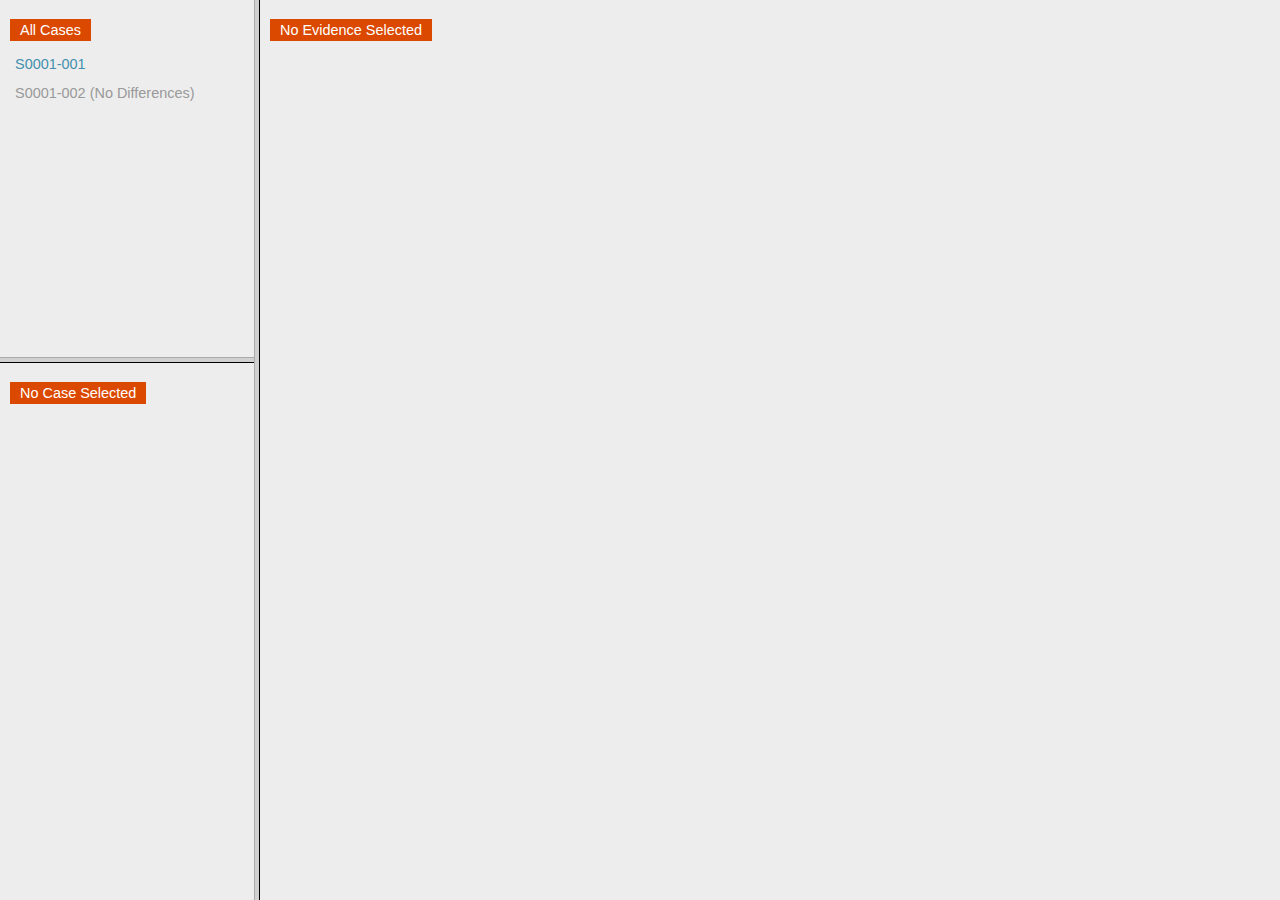
<file: mockup/index.html>
<!DOCTYPE HTML PUBLIC "-//W3C//DTD HTML 4.01 Transitional//EN" "http://www.w3.org/TR/html4/loose.dtd">

<html>
<head>
<title>SWAT Result Diff Tool</title>
</head>
<frameset cols="20%,80%" title="">
	<frameset rows="40%,60%" title="">
		<frame src="cases.html" name="casesFrame" title="All cases">
		<frame src="noevidences.html" name="evidencesFrame" title="All exported evidences of the selected case">
	</frameset>
	<frame src="nodifferences.html" name="diffFrame" title="Difference of the selected evidence" scrolling="yes">
	<noframes>
	<h2> Frame Alert</h2>
	<P> This document is designed to be viewed using the frames feature. If you see this message, you are using a non-frame-capable web client. <br>
	</P>
	</noframes>
</frameset>
</html>
</file>
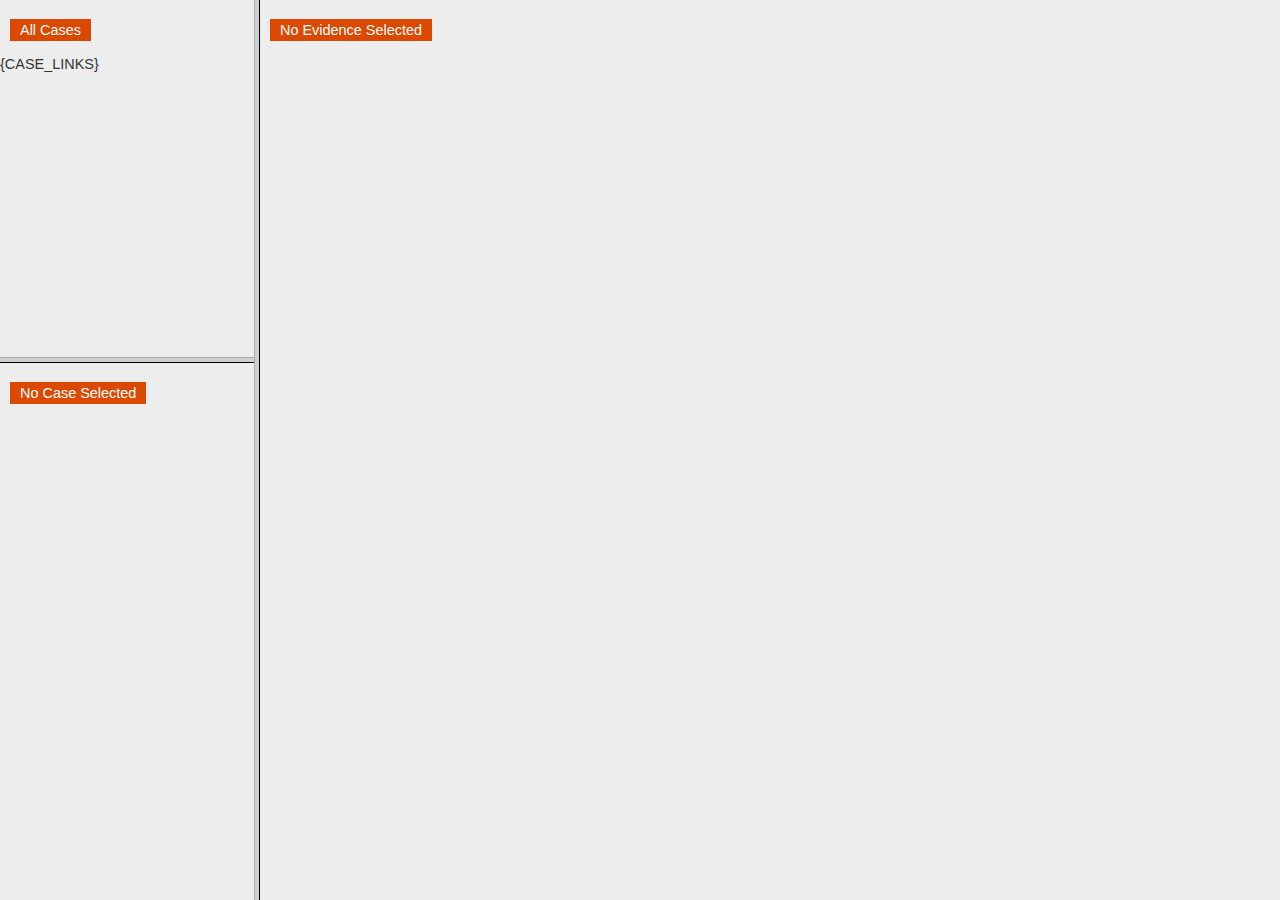
<file: release/template/index.html>
<!DOCTYPE HTML PUBLIC "-//W3C//DTD HTML 4.01 Transitional//EN" "http://www.w3.org/TR/html4/loose.dtd">

<html>
<head>
<title>SWAT HTML Diff Tool</title>
</head>
<frameset cols="20%,80%" title="">
	<frameset rows="40%,60%" title="">
		<frame src="cases.html" name="casesFrame" title="All cases">
		<frame src="noevidences.html" name="evidencesFrame" title="All exported evidences of the selected case">
	</frameset>
	<frame src="nodifferences.html" name="diffFrame" title="Difference of the selected evidence" scrolling="yes">
	<noframes>
	<h2> Frame Alert</h2>
	<P> This document is designed to be viewed using the frames feature. If you see this message, you are using a non-frame-capable web client. <br>
	</P>
	</noframes>
</frameset>
</html>
</file>
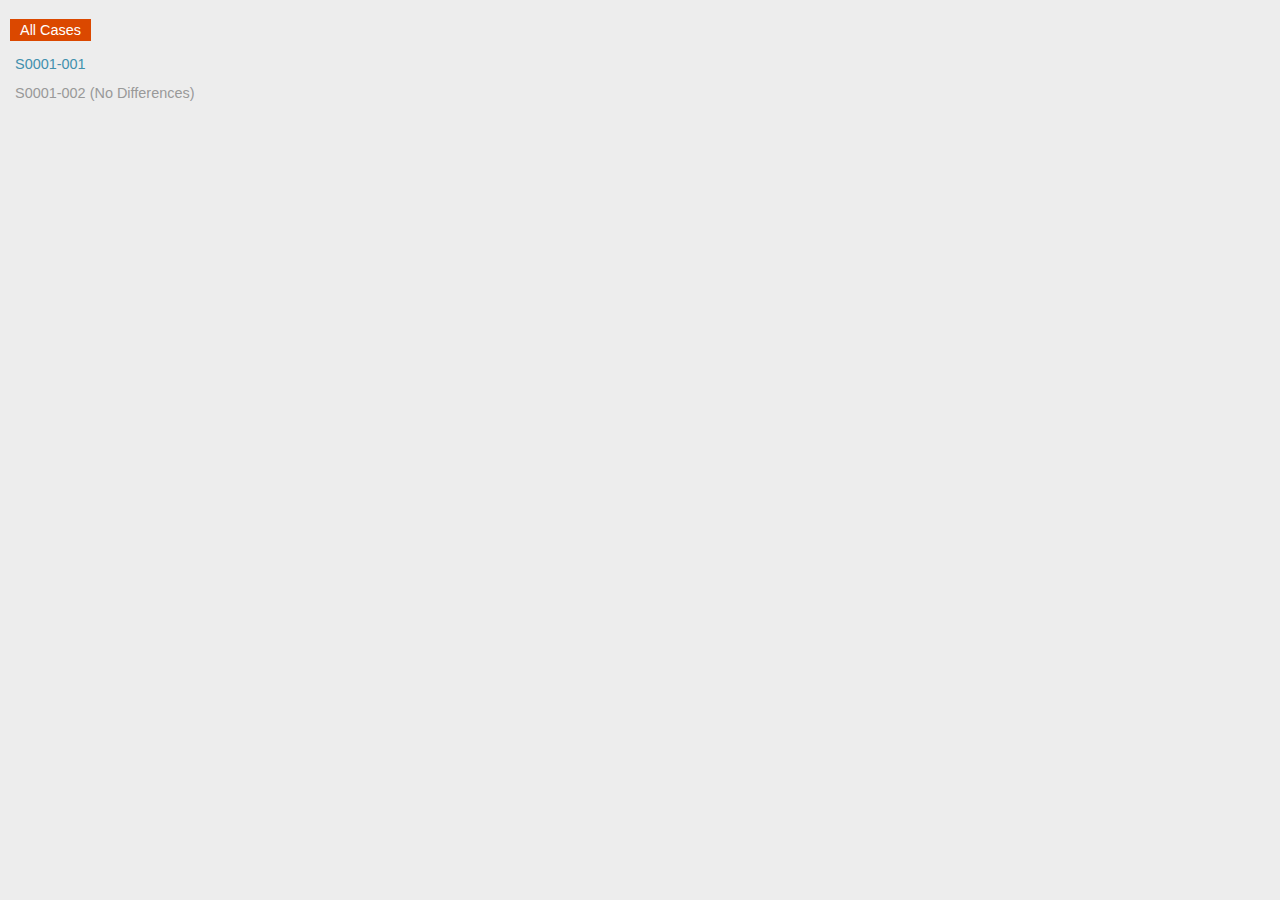
<file: mockup/cases.html>
<!DOCTYPE HTML PUBLIC "-//W3C//DTD HTML 4.01 Transitional//EN" "http://www.w3.org/TR/html4/loose.dtd">

<html>
<head>
<title>Cases</title>
<link rel="stylesheet" type="text/css" href="stylesheet.css" title="Style">
</head>

<body class="left">
<div class="indexContainer">
	<h2 title="All Cases">All Cases</h2>
	<ul>
		<li><a href="S0001-001/evidences.html" target="evidencesFrame">S0001-001</a></li>
		<li><a href="S0001-002/evidences.html" class="muted" target="evidencesFrame">S0001-002 (No Differences)</a></li>
	</ul>
</div>
</body>
</html>
</file>
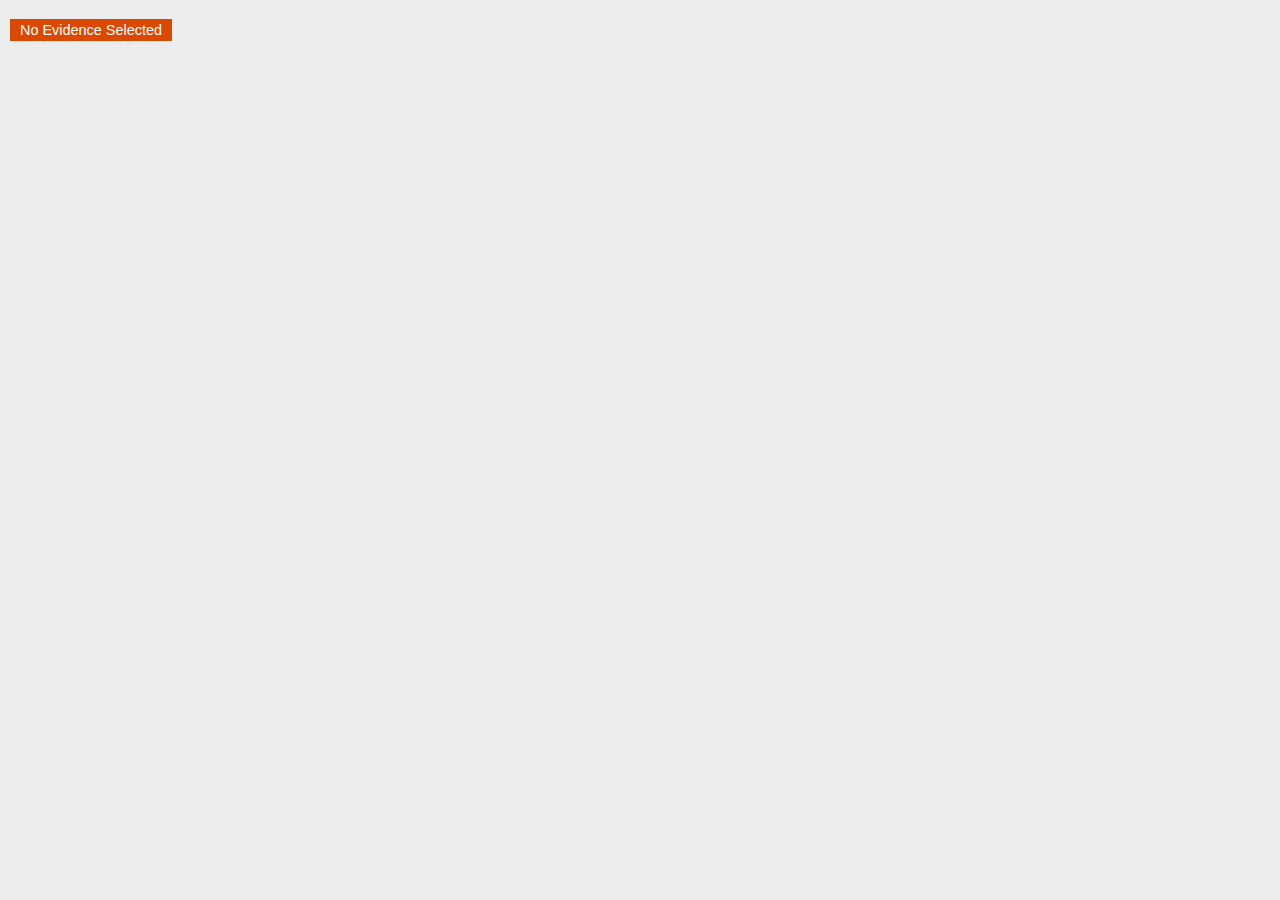
<file: mockup/nodifferences.html>
<!DOCTYPE HTML PUBLIC "-//W3C//DTD HTML 4.01 Transitional//EN" "http://www.w3.org/TR/html4/loose.dtd">

<html>
<head>
<title>Differences</title>
<link rel="stylesheet" type="text/css" href="stylesheet.css" title="Style">
</head>

<body class="left">
<div class="indexContainer">
	<h2 title="Differences">No Evidence Selected</h2>
</div>
</body>
</html>
</file>
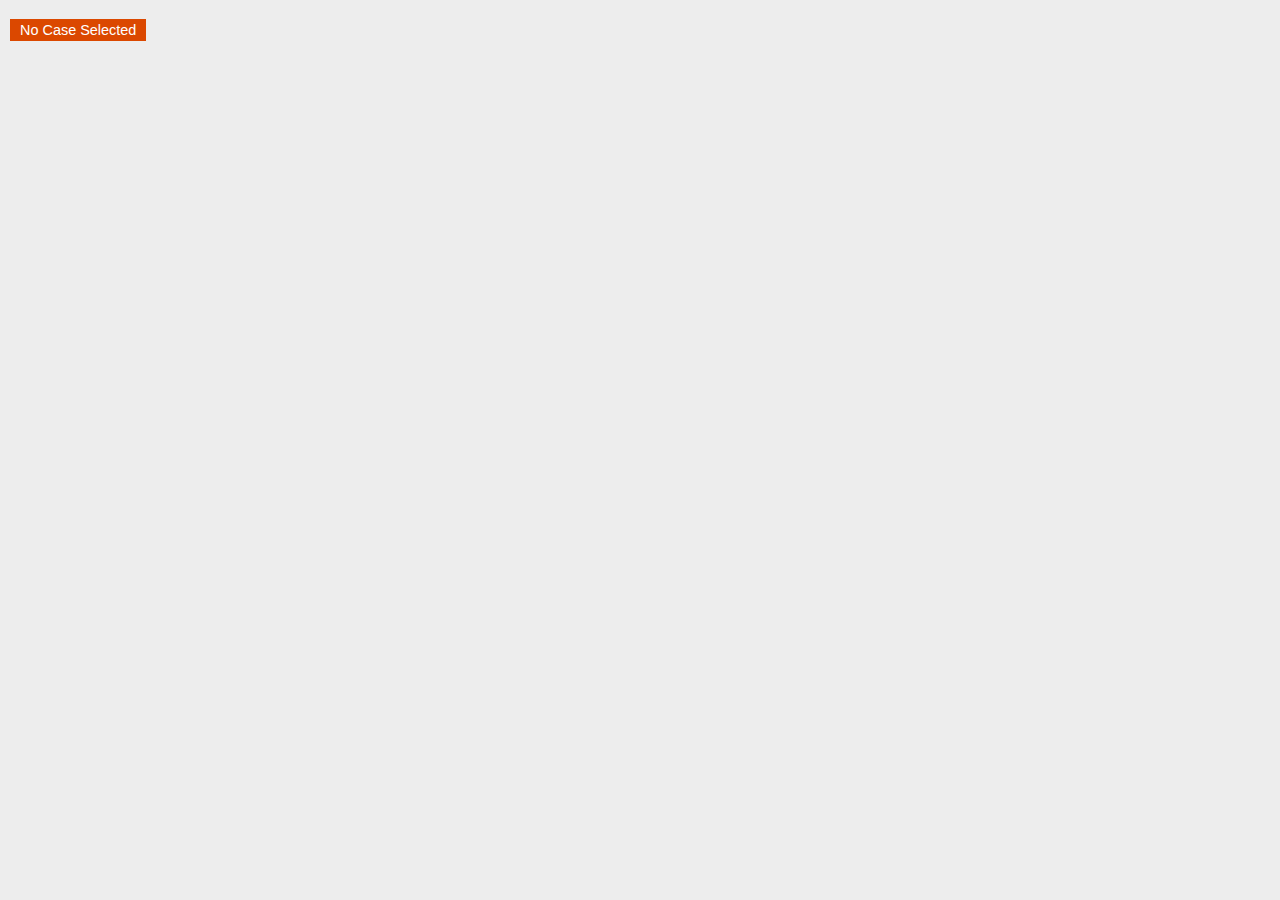
<file: mockup/noevidences.html>
<!DOCTYPE HTML PUBLIC "-//W3C//DTD HTML 4.01 Transitional//EN" "http://www.w3.org/TR/html4/loose.dtd">

<html>
<head>
<title>Evidences</title>
<link rel="stylesheet" type="text/css" href="stylesheet.css" title="Style">
</head>

<body class="left">
<div class="indexContainer">
	<h2 title="Evidences">No Case Selected</h2>
</div>
</body>
</html>
</file>
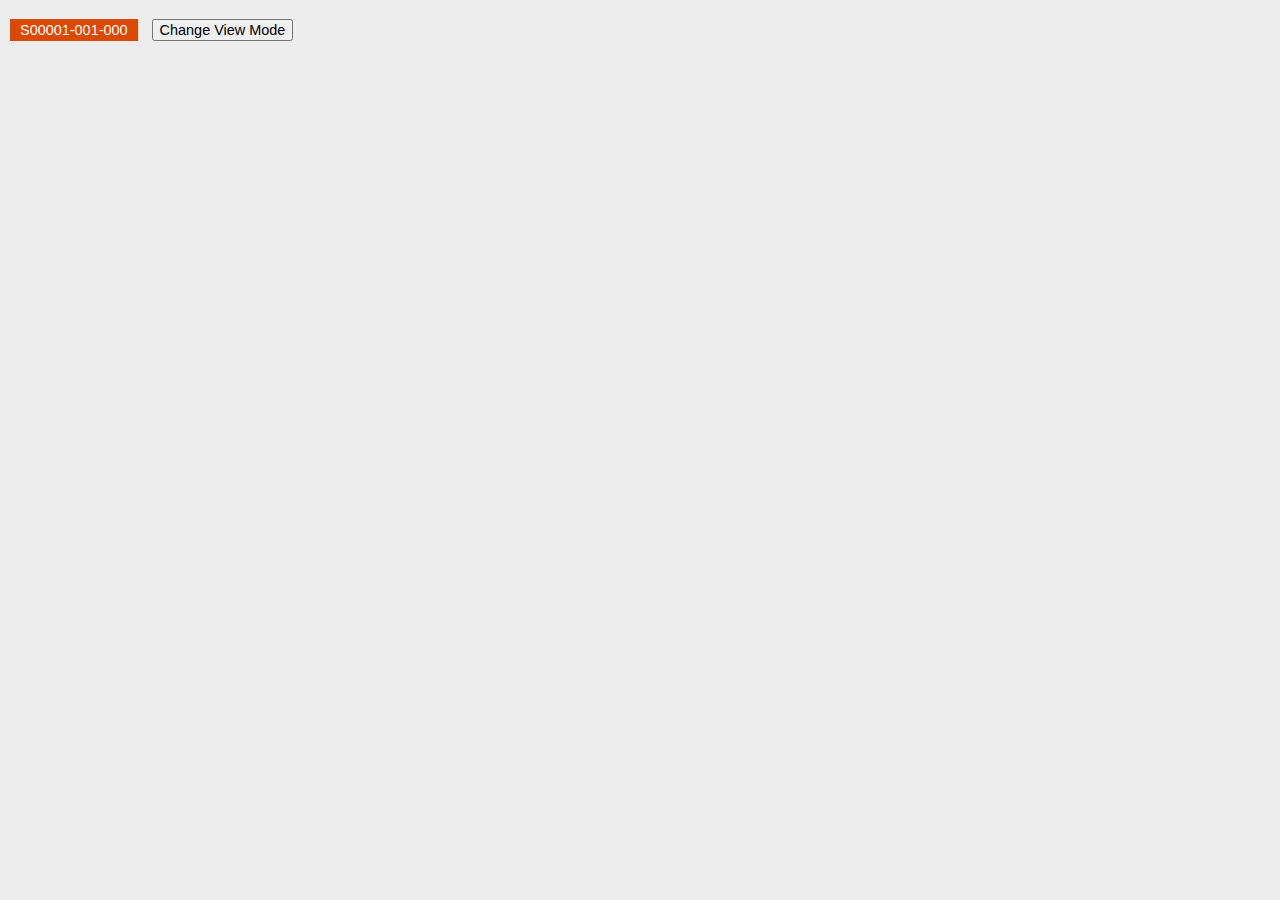
<file: mockup/S0001-001/000.html>
<!DOCTYPE HTML PUBLIC "-//W3C//DTD HTML 4.01 Transitional//EN" "http://www.w3.org/TR/html4/loose.dtd">

<html>
<head>
    <title>Differences</title>
    <link rel="stylesheet" type="text/css" href="../stylesheet.css" title="Style">
	<script type="application/javascript" src="../prettydiff.js"></script>
	<script type="text/javascript">
		function diffView()
		{
			var args   = {
				source: document.getElementById('srcHtml').value,
				diff  : document.getElementById('dstHtml').value,
				lang  : "auto"
			};
			output = prettydiff(args);
			document.getElementById('diffoutput').innerHTML = output[1];
			document.getElementById('diffView').contentWindow.document.write(output[0]);
		}
	</script>
</head>

<body class="left">
<div class="indexContainer">
	<h2>S00001-001-000</h2> <button>Change View Mode</button>
</div>
<div class="contentContainer">
	<input type="hidden" id="srcHtml" value="{SRC_HTML}">
	<input type="hidden" id="dstHtml" value="{DST_HTML}">
	<div id="diffoutput"></div>
	<iframe id="diffView" frameborder="0" height="600px" width="100%"></iframe>
</div>
</body>
</html>
</file>
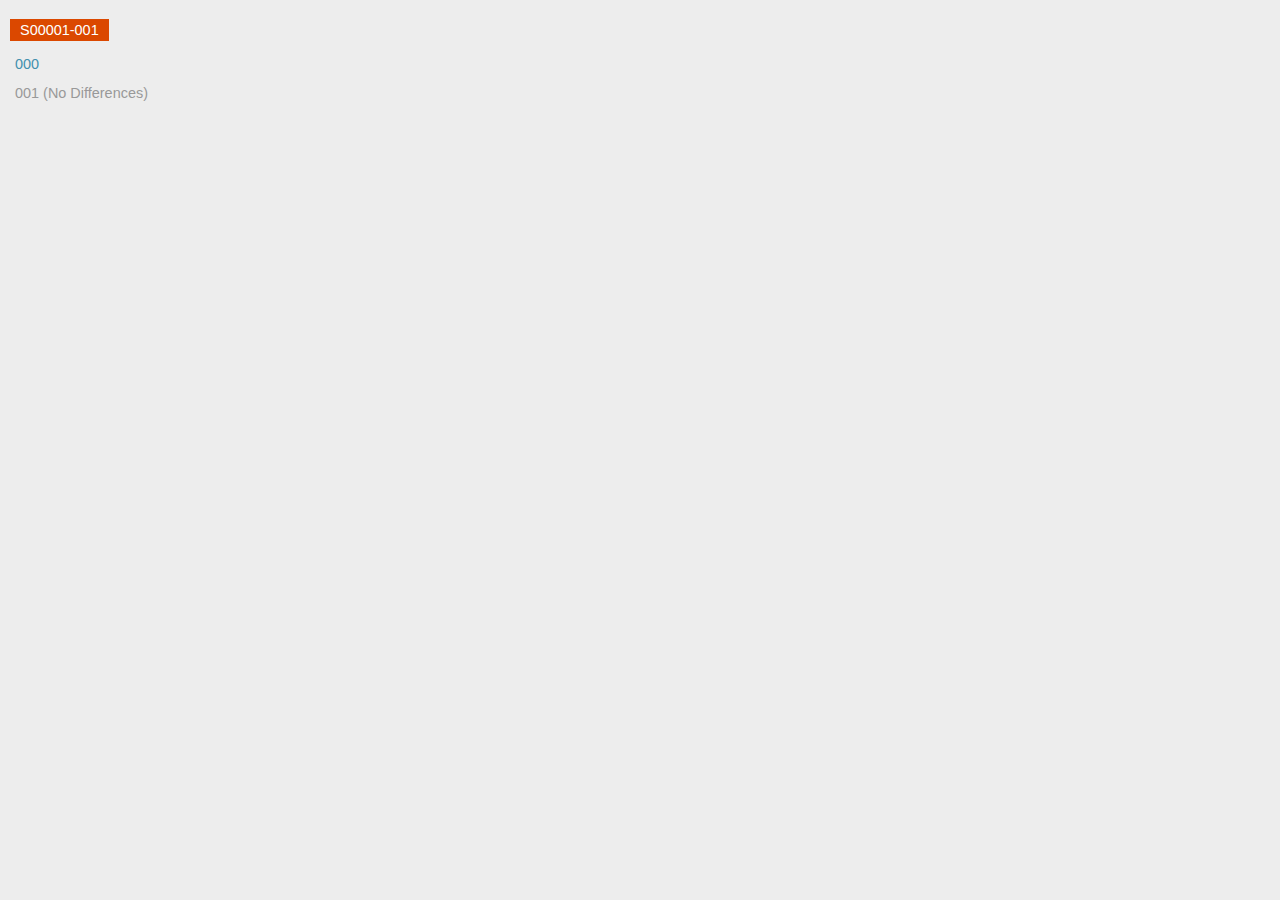
<file: mockup/S0001-001/evidences.html>
<!DOCTYPE HTML PUBLIC "-//W3C//DTD HTML 4.01 Transitional//EN" "http://www.w3.org/TR/html4/loose.dtd">

<html>
<head>
<title>Evidences</title>
<link rel="stylesheet" type="text/css" href="../stylesheet.css" title="Style">
</head>

<body class="left">
<div class="indexContainer">
	<h2>S00001-001</h2>
	<ul>
		<li><a href="000.html" target="diffFrame">000</a></li>
		<li><a href="javascript:void(0)" class="muted" target="diffFrame">001 (No Differences)</a></li>
	</ul>
</div>
</body>
</html>
</file>
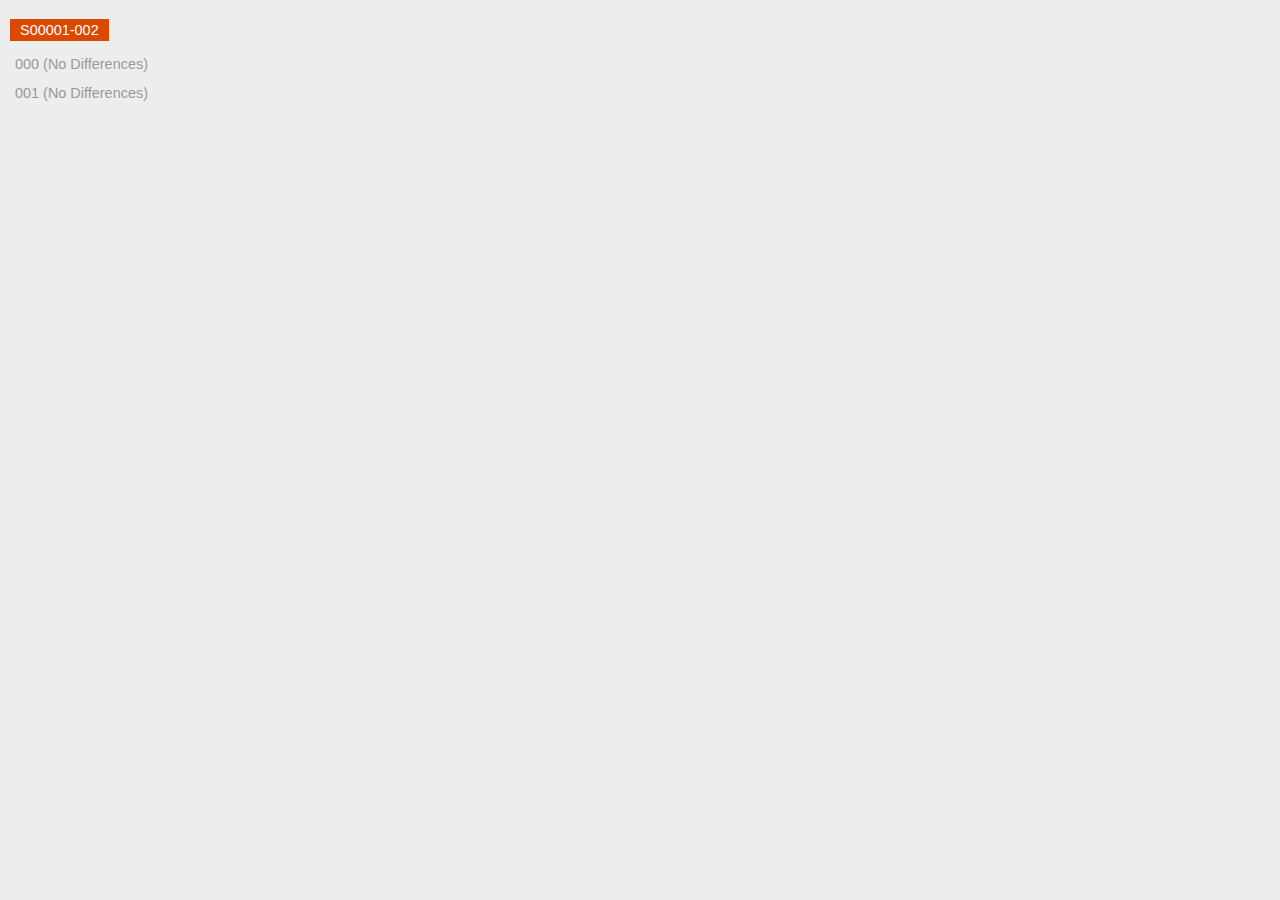
<file: mockup/S0001-002/evidences.html>
<!DOCTYPE HTML PUBLIC "-//W3C//DTD HTML 4.01 Transitional//EN" "http://www.w3.org/TR/html4/loose.dtd">

<html>
<head>
<title>Evidences</title>
<link rel="stylesheet" type="text/css" href="../stylesheet.css" title="Style">
</head>

<body class="left">
<div class="indexContainer">
	<h2>S00001-002</h2>
	<ul>
		<li><a href="javascript:void(0)" class="muted" target="diffFrame">000 (No Differences)</a></li>
		<li><a href="javascript:void(0)" class="muted" target="diffFrame">001 (No Differences)</a></li>
	</ul>
</div>
</body>
</html>
</file>
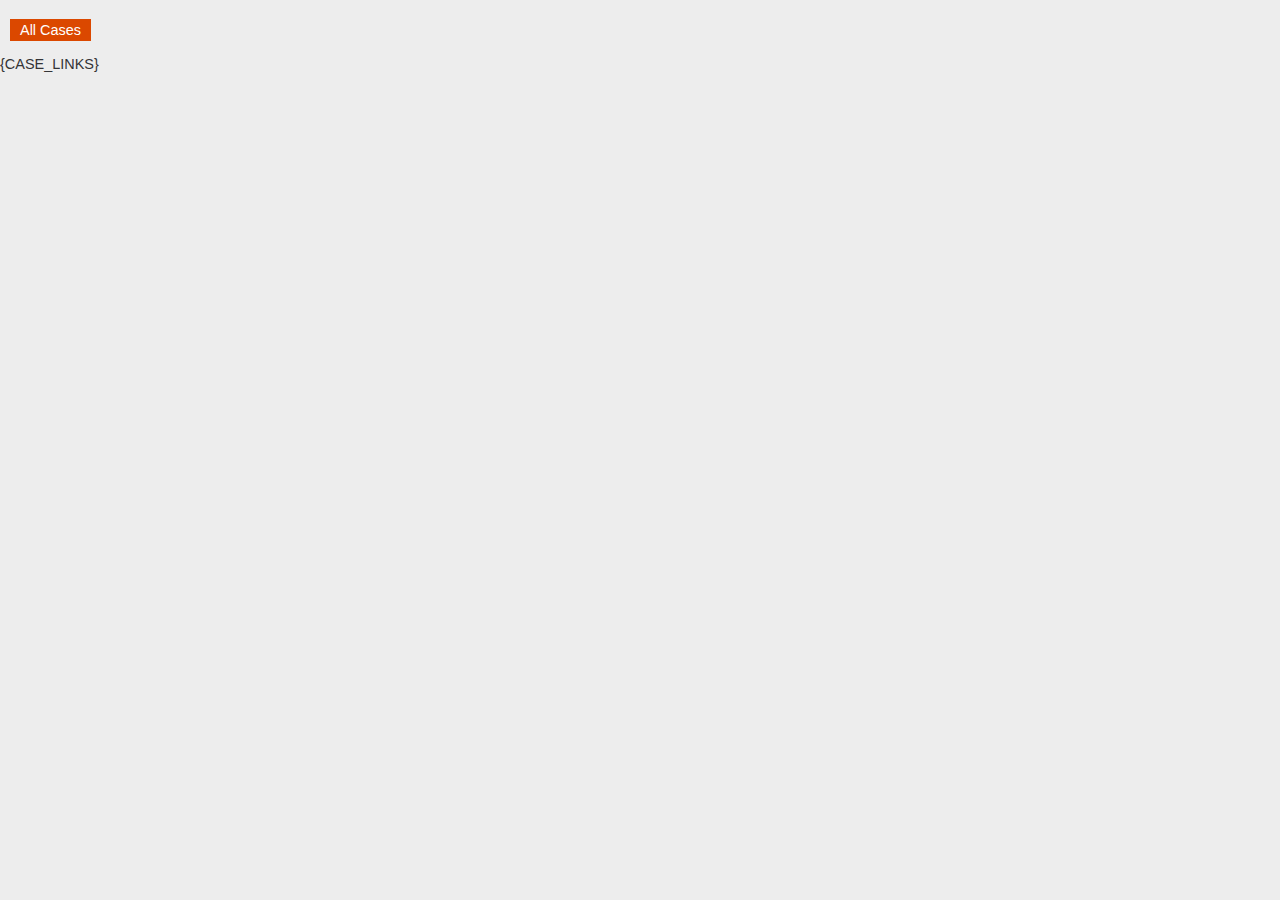
<file: release/template/cases.html>
<!DOCTYPE HTML PUBLIC "-//W3C//DTD HTML 4.01 Transitional//EN" "http://www.w3.org/TR/html4/loose.dtd">

<html>
<head>
<title>Cases</title>
<link rel="stylesheet" type="text/css" href="stylesheet.css" title="Style">
</head>

<body class="left">
<div class="indexContainer">
	<h2 title="All Cases">All Cases</h2>
	<ul>
{CASE_LINKS}
	</ul>
</div>
</body>
</html>
</file>
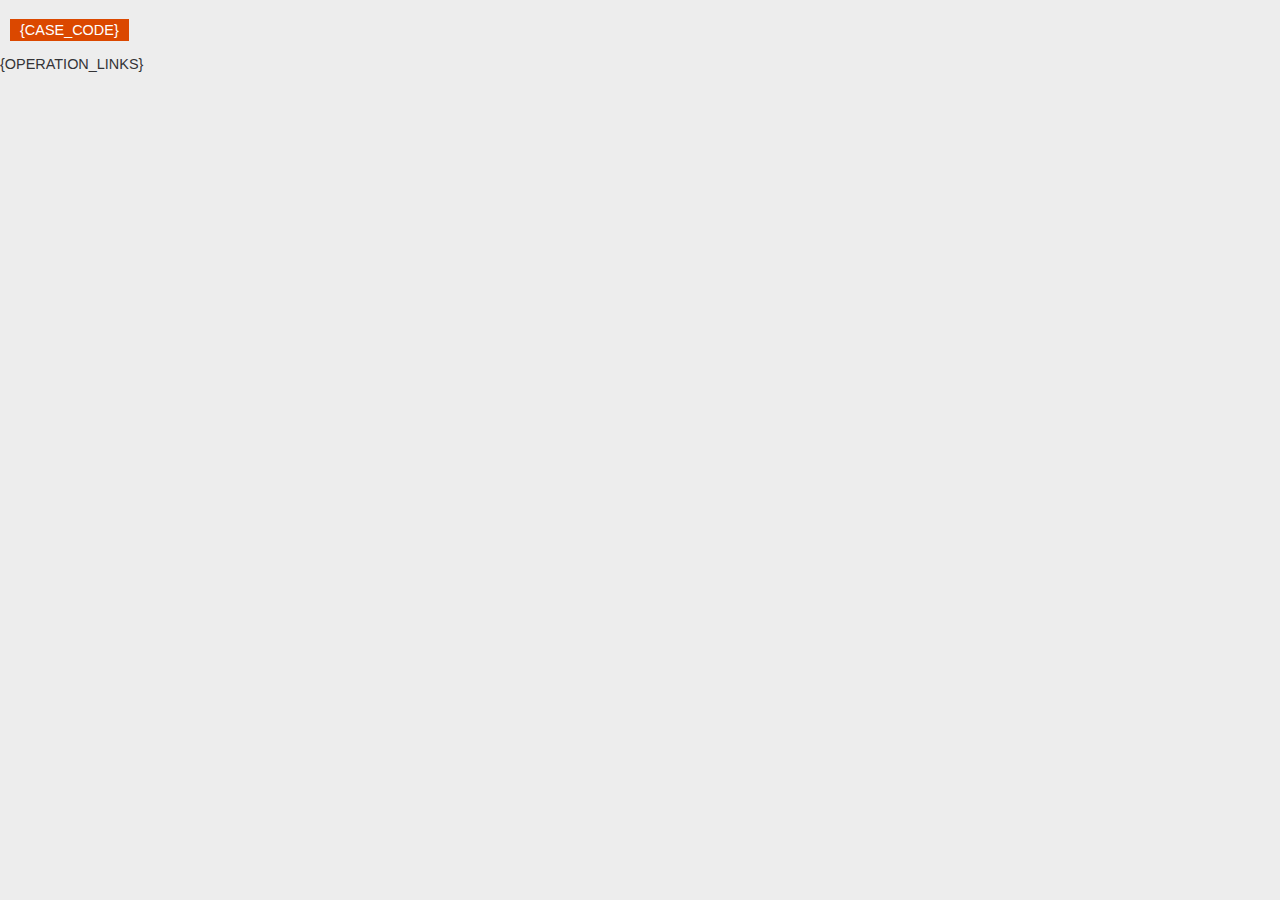
<file: release/template/case/evidences.html>
<!DOCTYPE HTML PUBLIC "-//W3C//DTD HTML 4.01 Transitional//EN" "http://www.w3.org/TR/html4/loose.dtd">

<html>
<head>
<title>Evidences</title>
<link rel="stylesheet" type="text/css" href="../stylesheet.css" title="Style">
</head>

<body class="left">
<div class="indexContainer">
	<h2>{CASE_CODE}</h2>
	<ul>
{OPERATION_LINKS}
	</ul>
</div>
</body>
</html>
</file>
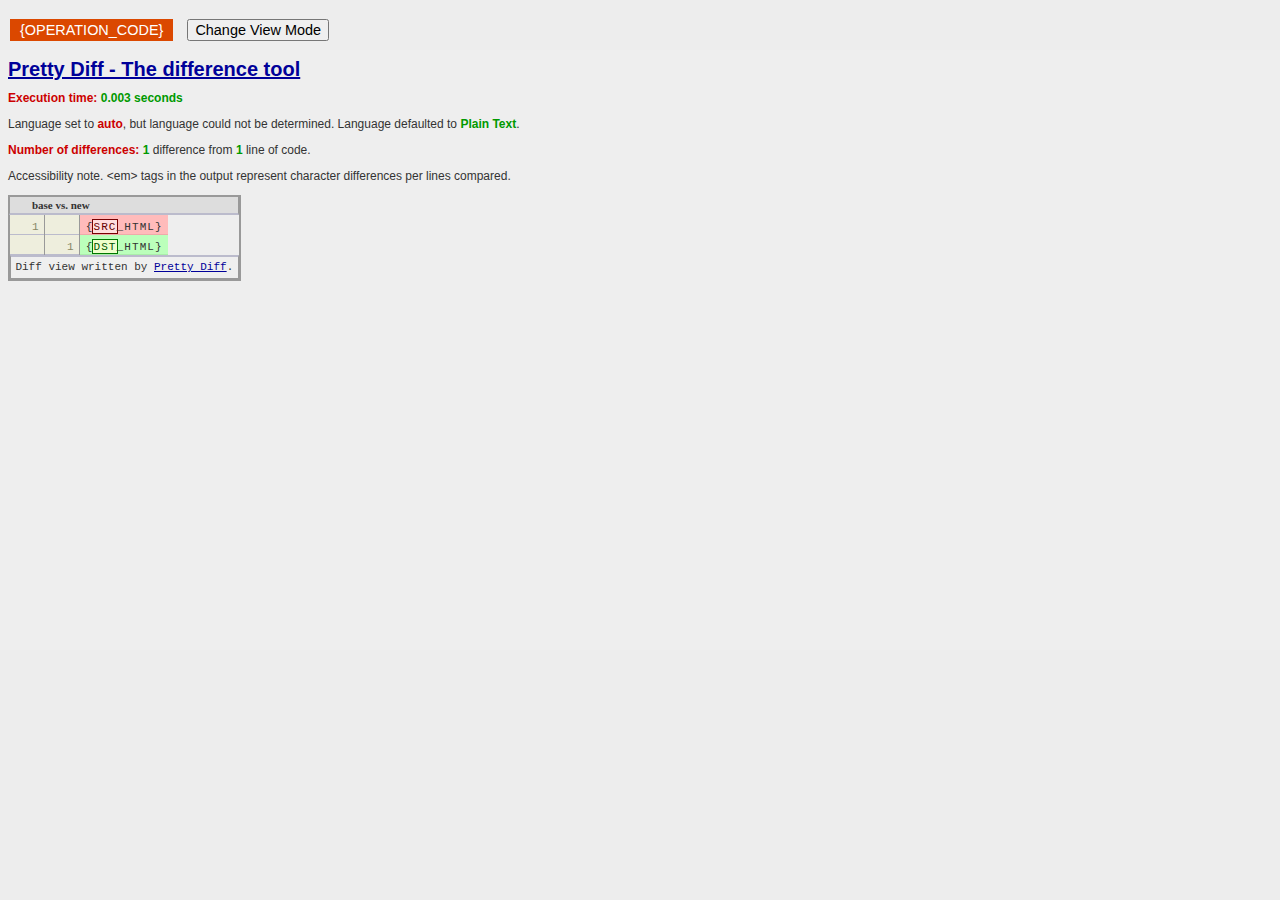
<file: release/template/case/operation.html>
<!DOCTYPE HTML PUBLIC "-//W3C//DTD HTML 4.01 Transitional//EN" "http://www.w3.org/TR/html4/loose.dtd">

<html>
<head>
    <title>Differences</title>
    <meta charset="{CHARSET}">
    <link rel="stylesheet" type="text/css" href="../stylesheet.css" title="Style">
	<script type="application/javascript" src="../prettydiff.js"></script>
	<script type="text/javascript">
		var mode = 2;
		function diffView()
		{
			var args   = {
				mode     : "diff",
				source   : document.getElementById('srcHtml').value,
				diff     : document.getElementById('dstHtml').value,
				diffview : "inline",
				lang     : "auto"
			};
			if (mode == 2) {
				args.context = 5;
				mode = 1;
			} else {
				mode = 2;
			}
			output = prettydiff(args);
			document.getElementById('diffoutput').innerHTML = output[1];
			document.getElementById('diffView').contentWindow.document.open();
			document.getElementById('diffView').contentWindow.document.close();
			document.getElementById('diffView').contentWindow.document.write(output[0]);
		}
	</script>
</head>

<body onload="diffView()" class="left">
    <div class="indexContainer">
        <h2>{OPERATION_CODE}</h2> <button onclick="diffView()">Change View Mode</button>
    </div>
    <div class="contentContainer">
		<textarea rows="0" cols="0" style="display:none" id="srcHtml">{SRC_HTML}</textarea>
		<textarea rows="0" cols="0" style="display:none" id="dstHtml">{DST_HTML}</textarea>
		<div id="diffoutput"></div>
		<iframe id="diffView" frameborder="0" height="600px" width="100%"></iframe>
	</div>
</body>
</html>
</file>
<file: mockup/stylesheet.css>
@charset "${props.charset}";

/*! normalize.css v2.1.0 | MIT License | git.io/normalize */
article, aside, details, figcaption, figure, footer, header, hgroup, main, nav, section, summary {
    display: block
}

audio, canvas, video {
    display: inline-block
}

audio:not([controls]) {
    display: none;
    height: 0
}

[hidden] {
    display: none
}

html {
    font-family: sans-serif;
    -webkit-text-size-adjust: 100%;
    -ms-text-size-adjust: 100%
}

body {
    margin: 0
}

a:focus {
    outline: thin dotted
}

a:active, a:hover {
    outline: 0
}

h1 {
    font-size: 2em;
    margin: .67em 0
}

abbr[title] {
    border-bottom: 1px dotted
}

b, strong {
    font-weight: bold
}

dfn {
    font-style: italic
}

hr {
    -moz-box-sizing: content-box;
    box-sizing: content-box;
    height: 0
}

mark {
    background: #ff0;
    color: #000
}

code, kbd, pre, samp {
    font-family: monospace, serif;
    font-size: 1em
}

pre {
    white-space: pre-wrap
}

q {
    quotes: "\201C" "\201D" "\2018" "\2019"
}

small {
    font-size: 80%
}

sub, sup {
    font-size: 75%;
    line-height: 0;
    position: relative;
    vertical-align: baseline
}

sup {
    top: -0.5em
}

sub {
    bottom: -0.25em
}

img {
    border: 0
}

svg:not(:root) {
    overflow: hidden
}

figure {
    margin: 0
}

fieldset {
    border: 1px solid #c0c0c0;
    margin: 0 2px;
    padding: .35em .625em .75em
}

legend {
    border: 0;
    padding: 0
}

button, input, select, textarea {
    font-family: inherit;
    font-size: 100%;
    margin: 0
}

button, input {
    line-height: normal
}

button, select {
    text-transform: none
}

button, html input[type="button"], input[type="reset"], input[type="submit"] {
    -webkit-appearance: button;
    cursor: pointer
}

button[disabled], html input[disabled] {
    cursor: default
}

input[type="checkbox"], input[type="radio"] {
    box-sizing: border-box;
    padding: 0
}

input[type="search"] {
    -webkit-appearance: textfield;
    -moz-box-sizing: content-box;
    -webkit-box-sizing: content-box;
    box-sizing: content-box
}

input[type="search"]::-webkit-search-cancel-button, input[type="search"]::-webkit-search-decoration {
    -webkit-appearance: none
}

button::-moz-focus-inner, input::-moz-focus-inner {
    border: 0;
    padding: 0
}

textarea {
    overflow: auto;
    vertical-align: top
}

table {
    border-collapse: collapse;
    border-spacing: 0
}

@-ms-viewport {
    width: device-width
}

@media screen and (max-width: 400px) {
    @-ms-viewport {
        width: 320px
    }
}

.hidden {
    display: none !important;
    visibility: hidden !important
}

.visible-xs {
    display: none !important
}

tr.visible-xs {
    display: none !important
}

th.visible-xs, td.visible-xs {
    display: none !important
}

@media (max-width: 767px) {
    .visible-xs {
        display: block !important
    }

    tr.visible-xs {
        display: table-row !important
    }

    th.visible-xs, td.visible-xs {
        display: table-cell !important
    }
}

@media (min-width: 768px) and (max-width: 991px) {
    .visible-xs.visible-sm {
        display: block !important
    }

    tr.visible-xs.visible-sm {
        display: table-row !important
    }

    th.visible-xs.visible-sm, td.visible-xs.visible-sm {
        display: table-cell !important
    }
}

@media (min-width: 992px) and (max-width: 1199px) {
    .visible-xs.visible-md {
        display: block !important
    }

    tr.visible-xs.visible-md {
        display: table-row !important
    }

    th.visible-xs.visible-md, td.visible-xs.visible-md {
        display: table-cell !important
    }
}

@media (min-width: 1200px) {
    .visible-xs.visible-lg {
        display: block !important
    }

    tr.visible-xs.visible-lg {
        display: table-row !important
    }

    th.visible-xs.visible-lg, td.visible-xs.visible-lg {
        display: table-cell !important
    }
}

.visible-sm {
    display: none !important
}

tr.visible-sm {
    display: none !important
}

th.visible-sm, td.visible-sm {
    display: none !important
}

@media (max-width: 767px) {
    .visible-sm.visible-xs {
        display: block !important
    }

    tr.visible-sm.visible-xs {
        display: table-row !important
    }

    th.visible-sm.visible-xs, td.visible-sm.visible-xs {
        display: table-cell !important
    }
}

@media (min-width: 768px) and (max-width: 991px) {
    .visible-sm {
        display: block !important
    }

    tr.visible-sm {
        display: table-row !important
    }

    th.visible-sm, td.visible-sm {
        display: table-cell !important
    }
}

@media (min-width: 992px) and (max-width: 1199px) {
    .visible-sm.visible-md {
        display: block !important
    }

    tr.visible-sm.visible-md {
        display: table-row !important
    }

    th.visible-sm.visible-md, td.visible-sm.visible-md {
        display: table-cell !important
    }
}

@media (min-width: 1200px) {
    .visible-sm.visible-lg {
        display: block !important
    }

    tr.visible-sm.visible-lg {
        display: table-row !important
    }

    th.visible-sm.visible-lg, td.visible-sm.visible-lg {
        display: table-cell !important
    }
}

.visible-md {
    display: none !important
}

tr.visible-md {
    display: none !important
}

th.visible-md, td.visible-md {
    display: none !important
}

@media (max-width: 767px) {
    .visible-md.visible-xs {
        display: block !important
    }

    tr.visible-md.visible-xs {
        display: table-row !important
    }

    th.visible-md.visible-xs, td.visible-md.visible-xs {
        display: table-cell !important
    }
}

@media (min-width: 768px) and (max-width: 991px) {
    .visible-md.visible-sm {
        display: block !important
    }

    tr.visible-md.visible-sm {
        display: table-row !important
    }

    th.visible-md.visible-sm, td.visible-md.visible-sm {
        display: table-cell !important
    }
}

@media (min-width: 992px) and (max-width: 1199px) {
    .visible-md {
        display: block !important
    }

    tr.visible-md {
        display: table-row !important
    }

    th.visible-md, td.visible-md {
        display: table-cell !important
    }
}

@media (min-width: 1200px) {
    .visible-md.visible-lg {
        display: block !important
    }

    tr.visible-md.visible-lg {
        display: table-row !important
    }

    th.visible-md.visible-lg, td.visible-md.visible-lg {
        display: table-cell !important
    }
}

.visible-lg {
    display: none !important
}

tr.visible-lg {
    display: none !important
}

th.visible-lg, td.visible-lg {
    display: none !important
}

@media (max-width: 767px) {
    .visible-lg.visible-xs {
        display: block !important
    }

    tr.visible-lg.visible-xs {
        display: table-row !important
    }

    th.visible-lg.visible-xs, td.visible-lg.visible-xs {
        display: table-cell !important
    }
}

@media (min-width: 768px) and (max-width: 991px) {
    .visible-lg.visible-sm {
        display: block !important
    }

    tr.visible-lg.visible-sm {
        display: table-row !important
    }

    th.visible-lg.visible-sm, td.visible-lg.visible-sm {
        display: table-cell !important
    }
}

@media (min-width: 992px) and (max-width: 1199px) {
    .visible-lg.visible-md {
        display: block !important
    }

    tr.visible-lg.visible-md {
        display: table-row !important
    }

    th.visible-lg.visible-md, td.visible-lg.visible-md {
        display: table-cell !important
    }
}

@media (min-width: 1200px) {
    .visible-lg {
        display: block !important
    }

    tr.visible-lg {
        display: table-row !important
    }

    th.visible-lg, td.visible-lg {
        display: table-cell !important
    }
}

.hidden-xs {
    display: block !important
}

tr.hidden-xs {
    display: table-row !important
}

th.hidden-xs, td.hidden-xs {
    display: table-cell !important
}

@media (max-width: 767px) {
    .hidden-xs {
        display: none !important
    }

    tr.hidden-xs {
        display: none !important
    }

    th.hidden-xs, td.hidden-xs {
        display: none !important
    }
}

@media (min-width: 768px) and (max-width: 991px) {
    .hidden-xs.hidden-sm {
        display: none !important
    }

    tr.hidden-xs.hidden-sm {
        display: none !important
    }

    th.hidden-xs.hidden-sm, td.hidden-xs.hidden-sm {
        display: none !important
    }
}

@media (min-width: 992px) and (max-width: 1199px) {
    .hidden-xs.hidden-md {
        display: none !important
    }

    tr.hidden-xs.hidden-md {
        display: none !important
    }

    th.hidden-xs.hidden-md, td.hidden-xs.hidden-md {
        display: none !important
    }
}

@media (min-width: 1200px) {
    .hidden-xs.hidden-lg {
        display: none !important
    }

    tr.hidden-xs.hidden-lg {
        display: none !important
    }

    th.hidden-xs.hidden-lg, td.hidden-xs.hidden-lg {
        display: none !important
    }
}

.hidden-sm {
    display: block !important
}

tr.hidden-sm {
    display: table-row !important
}

th.hidden-sm, td.hidden-sm {
    display: table-cell !important
}

@media (max-width: 767px) {
    .hidden-sm.hidden-xs {
        display: none !important
    }

    tr.hidden-sm.hidden-xs {
        display: none !important
    }

    th.hidden-sm.hidden-xs, td.hidden-sm.hidden-xs {
        display: none !important
    }
}

@media (min-width: 768px) and (max-width: 991px) {
    .hidden-sm {
        display: none !important
    }

    tr.hidden-sm {
        display: none !important
    }

    th.hidden-sm, td.hidden-sm {
        display: none !important
    }
}

@media (min-width: 992px) and (max-width: 1199px) {
    .hidden-sm.hidden-md {
        display: none !important
    }

    tr.hidden-sm.hidden-md {
        display: none !important
    }

    th.hidden-sm.hidden-md, td.hidden-sm.hidden-md {
        display: none !important
    }
}

@media (min-width: 1200px) {
    .hidden-sm.hidden-lg {
        display: none !important
    }

    tr.hidden-sm.hidden-lg {
        display: none !important
    }

    th.hidden-sm.hidden-lg, td.hidden-sm.hidden-lg {
        display: none !important
    }
}

.hidden-md {
    display: block !important
}

tr.hidden-md {
    display: table-row !important
}

th.hidden-md, td.hidden-md {
    display: table-cell !important
}

@media (max-width: 767px) {
    .hidden-md.hidden-xs {
        display: none !important
    }

    tr.hidden-md.hidden-xs {
        display: none !important
    }

    th.hidden-md.hidden-xs, td.hidden-md.hidden-xs {
        display: none !important
    }
}

@media (min-width: 768px) and (max-width: 991px) {
    .hidden-md.hidden-sm {
        display: none !important
    }

    tr.hidden-md.hidden-sm {
        display: none !important
    }

    th.hidden-md.hidden-sm, td.hidden-md.hidden-sm {
        display: none !important
    }
}

@media (min-width: 992px) and (max-width: 1199px) {
    .hidden-md {
        display: none !important
    }

    tr.hidden-md {
        display: none !important
    }

    th.hidden-md, td.hidden-md {
        display: none !important
    }
}

@media (min-width: 1200px) {
    .hidden-md.hidden-lg {
        display: none !important
    }

    tr.hidden-md.hidden-lg {
        display: none !important
    }

    th.hidden-md.hidden-lg, td.hidden-md.hidden-lg {
        display: none !important
    }
}

.hidden-lg {
    display: block !important
}

tr.hidden-lg {
    display: table-row !important
}

th.hidden-lg, td.hidden-lg {
    display: table-cell !important
}

@media (max-width: 767px) {
    .hidden-lg.hidden-xs {
        display: none !important
    }

    tr.hidden-lg.hidden-xs {
        display: none !important
    }

    th.hidden-lg.hidden-xs, td.hidden-lg.hidden-xs {
        display: none !important
    }
}

@media (min-width: 768px) and (max-width: 991px) {
    .hidden-lg.hidden-sm {
        display: none !important
    }

    tr.hidden-lg.hidden-sm {
        display: none !important
    }

    th.hidden-lg.hidden-sm, td.hidden-lg.hidden-sm {
        display: none !important
    }
}

@media (min-width: 992px) and (max-width: 1199px) {
    .hidden-lg.hidden-md {
        display: none !important
    }

    tr.hidden-lg.hidden-md {
        display: none !important
    }

    th.hidden-lg.hidden-md, td.hidden-lg.hidden-md {
        display: none !important
    }
}

@media (min-width: 1200px) {
    .hidden-lg {
        display: none !important
    }

    tr.hidden-lg {
        display: none !important
    }

    th.hidden-lg, td.hidden-lg {
        display: none !important
    }
}

.visible-print {
    display: none !important
}

tr.visible-print {
    display: none !important
}

th.visible-print, td.visible-print {
    display: none !important
}

@media print {
    .visible-print {
        display: block !important
    }

    tr.visible-print {
        display: table-row !important
    }

    th.visible-print, td.visible-print {
        display: table-cell !important
    }

    .hidden-print {
        display: none !important
    }

    tr.hidden-print {
        display: none !important
    }

    th.hidden-print, td.hidden-print {
        display: none !important
    }
}

.container {
    margin-right: auto;
    margin-left: auto;
    padding-left: 15px;
    padding-right: 15px
}

.container:before, .container:after {
    content: " ";
    display: table
}

.container:after {
    clear: both
}

.row-fluid {
    margin-left: -15px;
    margin-right: -15px
}

.row-fluid:before, .row-fluid:after {
    content: " ";
    display: table
}

.row-fluid:after {
    clear: both
}

.col-xs-1, .col-xs-2, .col-xs-3, .col-xs-4, .col-xs-5, .col-xs-6, .col-xs-7, .col-xs-8, .col-xs-9, .col-xs-10, .col-xs-11, .col-xs-12, .col-sm-1, .col-sm-2, .col-sm-3, .col-sm-4, .col-sm-5, .col-sm-6, .col-sm-7, .col-sm-8, .col-sm-9, .col-sm-10, .col-sm-11, .col-sm-12, .col-md-1, .col-md-2, .col-md-3, .col-md-4, .col-md-5, .col-md-6, .col-md-7, .col-md-8, .col-md-9, .col-md-10, .col-md-11, .col-md-12, .col-lg-1, .col-lg-2, .col-lg-3, .col-lg-4, .col-lg-5, .col-lg-6, .col-lg-7, .col-lg-8, .col-lg-9, .col-lg-10, .col-lg-11, .col-lg-12 {
    position: relative;
    min-height: 1px;
    padding-left: 15px;
    padding-right: 15px
}

.col-xs-1, .col-xs-2, .col-xs-3, .col-xs-4, .col-xs-5, .col-xs-6, .col-xs-7, .col-xs-8, .col-xs-9, .col-xs-10, .col-xs-11 {
    float: left
}

.col-xs-1 {
    width: 8.333333333333332%
}

.col-xs-2 {
    width: 16.666666666666664%
}

.col-xs-3 {
    width: 25%
}

.col-xs-4 {
    width: 33.33333333333333%
}

.col-xs-5 {
    width: 41.66666666666667%
}

.col-xs-6 {
    width: 50%
}

.col-xs-7 {
    width: 58.333333333333336%
}

.col-xs-8 {
    width: 66.66666666666666%
}

.col-xs-9 {
    width: 75%
}

.col-xs-10 {
    width: 83.33333333333334%
}

.col-xs-11 {
    width: 91.66666666666666%
}

.col-xs-12 {
    width: 100%
}

@media (min-width: 768px) {
    .container {
        max-width: 750px
    }

    .col-sm-1, .col-sm-2, .col-sm-3, .col-sm-4, .col-sm-5, .col-sm-6, .col-sm-7, .col-sm-8, .col-sm-9, .col-sm-10, .col-sm-11 {
        float: left
    }

    .col-sm-1 {
        width: 8.333333333333332%
    }

    .col-sm-2 {
        width: 16.666666666666664%
    }

    .col-sm-3 {
        width: 25%
    }

    .col-sm-4 {
        width: 33.33333333333333%
    }

    .col-sm-5 {
        width: 41.66666666666667%
    }

    .col-sm-6 {
        width: 50%
    }

    .col-sm-7 {
        width: 58.333333333333336%
    }

    .col-sm-8 {
        width: 66.66666666666666%
    }

    .col-sm-9 {
        width: 75%
    }

    .col-sm-10 {
        width: 83.33333333333334%
    }

    .col-sm-11 {
        width: 91.66666666666666%
    }

    .col-sm-12 {
        width: 100%
    }

    .col-sm-push-1 {
        left: 8.333333333333332%
    }

    .col-sm-push-2 {
        left: 16.666666666666664%
    }

    .col-sm-push-3 {
        left: 25%
    }

    .col-sm-push-4 {
        left: 33.33333333333333%
    }

    .col-sm-push-5 {
        left: 41.66666666666667%
    }

    .col-sm-push-6 {
        left: 50%
    }

    .col-sm-push-7 {
        left: 58.333333333333336%
    }

    .col-sm-push-8 {
        left: 66.66666666666666%
    }

    .col-sm-push-9 {
        left: 75%
    }

    .col-sm-push-10 {
        left: 83.33333333333334%
    }

    .col-sm-push-11 {
        left: 91.66666666666666%
    }

    .col-sm-pull-1 {
        right: 8.333333333333332%
    }

    .col-sm-pull-2 {
        right: 16.666666666666664%
    }

    .col-sm-pull-3 {
        right: 25%
    }

    .col-sm-pull-4 {
        right: 33.33333333333333%
    }

    .col-sm-pull-5 {
        right: 41.66666666666667%
    }

    .col-sm-pull-6 {
        right: 50%
    }

    .col-sm-pull-7 {
        right: 58.333333333333336%
    }

    .col-sm-pull-8 {
        right: 66.66666666666666%
    }

    .col-sm-pull-9 {
        right: 75%
    }

    .col-sm-pull-10 {
        right: 83.33333333333334%
    }

    .col-sm-pull-11 {
        right: 91.66666666666666%
    }

    .col-sm-offset-1 {
        margin-left: 8.333333333333332%
    }

    .col-sm-offset-2 {
        margin-left: 16.666666666666664%
    }

    .col-sm-offset-3 {
        margin-left: 25%
    }

    .col-sm-offset-4 {
        margin-left: 33.33333333333333%
    }

    .col-sm-offset-5 {
        margin-left: 41.66666666666667%
    }

    .col-sm-offset-6 {
        margin-left: 50%
    }

    .col-sm-offset-7 {
        margin-left: 58.333333333333336%
    }

    .col-sm-offset-8 {
        margin-left: 66.66666666666666%
    }

    .col-sm-offset-9 {
        margin-left: 75%
    }

    .col-sm-offset-10 {
        margin-left: 83.33333333333334%
    }

    .col-sm-offset-11 {
        margin-left: 91.66666666666666%
    }
}

@media (min-width: 992px) {
    .container {
        max-width: 970px
    }

    .col-md-1, .col-md-2, .col-md-3, .col-md-4, .col-md-5, .col-md-6, .col-md-7, .col-md-8, .col-md-9, .col-md-10, .col-md-11 {
        float: left
    }

    .col-md-1 {
        width: 8.333333333333332%
    }

    .col-md-2 {
        width: 16.666666666666664%
    }

    .col-md-3 {
        width: 25%
    }

    .col-md-4 {
        width: 33.33333333333333%
    }

    .col-md-5 {
        width: 41.66666666666667%
    }

    .col-md-6 {
        width: 50%
    }

    .col-md-7 {
        width: 58.333333333333336%
    }

    .col-md-8 {
        width: 66.66666666666666%
    }

    .col-md-9 {
        width: 75%
    }

    .col-md-10 {
        width: 83.33333333333334%
    }

    .col-md-11 {
        width: 91.66666666666666%
    }

    .col-md-12 {
        width: 100%
    }

    .col-md-push-0 {
        left: auto
    }

    .col-md-push-1 {
        left: 8.333333333333332%
    }

    .col-md-push-2 {
        left: 16.666666666666664%
    }

    .col-md-push-3 {
        left: 25%
    }

    .col-md-push-4 {
        left: 33.33333333333333%
    }

    .col-md-push-5 {
        left: 41.66666666666667%
    }

    .col-md-push-6 {
        left: 50%
    }

    .col-md-push-7 {
        left: 58.333333333333336%
    }

    .col-md-push-8 {
        left: 66.66666666666666%
    }

    .col-md-push-9 {
        left: 75%
    }

    .col-md-push-10 {
        left: 83.33333333333334%
    }

    .col-md-push-11 {
        left: 91.66666666666666%
    }

    .col-md-pull-0 {
        right: auto
    }

    .col-md-pull-1 {
        right: 8.333333333333332%
    }

    .col-md-pull-2 {
        right: 16.666666666666664%
    }

    .col-md-pull-3 {
        right: 25%
    }

    .col-md-pull-4 {
        right: 33.33333333333333%
    }

    .col-md-pull-5 {
        right: 41.66666666666667%
    }

    .col-md-pull-6 {
        right: 50%
    }

    .col-md-pull-7 {
        right: 58.333333333333336%
    }

    .col-md-pull-8 {
        right: 66.66666666666666%
    }

    .col-md-pull-9 {
        right: 75%
    }

    .col-md-pull-10 {
        right: 83.33333333333334%
    }

    .col-md-pull-11 {
        right: 91.66666666666666%
    }

    .col-md-offset-0 {
        margin-left: 0
    }

    .col-md-offset-1 {
        margin-left: 8.333333333333332%
    }

    .col-md-offset-2 {
        margin-left: 16.666666666666664%
    }

    .col-md-offset-3 {
        margin-left: 25%
    }

    .col-md-offset-4 {
        margin-left: 33.33333333333333%
    }

    .col-md-offset-5 {
        margin-left: 41.66666666666667%
    }

    .col-md-offset-6 {
        margin-left: 50%
    }

    .col-md-offset-7 {
        margin-left: 58.333333333333336%
    }

    .col-md-offset-8 {
        margin-left: 66.66666666666666%
    }

    .col-md-offset-9 {
        margin-left: 75%
    }

    .col-md-offset-10 {
        margin-left: 83.33333333333334%
    }

    .col-md-offset-11 {
        margin-left: 91.66666666666666%
    }
}

@media (min-width: 1200px) {
    .container {
        max-width: 1170px
    }

    .col-lg-1, .col-lg-2, .col-lg-3, .col-lg-4, .col-lg-5, .col-lg-6, .col-lg-7, .col-lg-8, .col-lg-9, .col-lg-10, .col-lg-11 {
        float: left
    }

    .col-lg-1 {
        width: 8.333333333333332%
    }

    .col-lg-2 {
        width: 16.666666666666664%
    }

    .col-lg-3 {
        width: 25%
    }

    .col-lg-4 {
        width: 33.33333333333333%
    }

    .col-lg-5 {
        width: 41.66666666666667%
    }

    .col-lg-6 {
        width: 50%
    }

    .col-lg-7 {
        width: 58.333333333333336%
    }

    .col-lg-8 {
        width: 66.66666666666666%
    }

    .col-lg-9 {
        width: 75%
    }

    .col-lg-10 {
        width: 83.33333333333334%
    }

    .col-lg-11 {
        width: 91.66666666666666%
    }

    .col-lg-12 {
        width: 100%
    }

    .col-lg-push-0 {
        left: auto
    }

    .col-lg-push-1 {
        left: 8.333333333333332%
    }

    .col-lg-push-2 {
        left: 16.666666666666664%
    }

    .col-lg-push-3 {
        left: 25%
    }

    .col-lg-push-4 {
        left: 33.33333333333333%
    }

    .col-lg-push-5 {
        left: 41.66666666666667%
    }

    .col-lg-push-6 {
        left: 50%
    }

    .col-lg-push-7 {
        left: 58.333333333333336%
    }

    .col-lg-push-8 {
        left: 66.66666666666666%
    }

    .col-lg-push-9 {
        left: 75%
    }

    .col-lg-push-10 {
        left: 83.33333333333334%
    }

    .col-lg-push-11 {
        left: 91.66666666666666%
    }

    .col-lg-pull-0 {
        right: auto
    }

    .col-lg-pull-1 {
        right: 8.333333333333332%
    }

    .col-lg-pull-2 {
        right: 16.666666666666664%
    }

    .col-lg-pull-3 {
        right: 25%
    }

    .col-lg-pull-4 {
        right: 33.33333333333333%
    }

    .col-lg-pull-5 {
        right: 41.66666666666667%
    }

    .col-lg-pull-6 {
        right: 50%
    }

    .col-lg-pull-7 {
        right: 58.333333333333336%
    }

    .col-lg-pull-8 {
        right: 66.66666666666666%
    }

    .col-lg-pull-9 {
        right: 75%
    }

    .col-lg-pull-10 {
        right: 83.33333333333334%
    }

    .col-lg-pull-11 {
        right: 91.66666666666666%
    }

    .col-lg-offset-0 {
        margin-left: 0
    }

    .col-lg-offset-1 {
        margin-left: 8.333333333333332%
    }

    .col-lg-offset-2 {
        margin-left: 16.666666666666664%
    }

    .col-lg-offset-3 {
        margin-left: 25%
    }

    .col-lg-offset-4 {
        margin-left: 33.33333333333333%
    }

    .col-lg-offset-5 {
        margin-left: 41.66666666666667%
    }

    .col-lg-offset-6 {
        margin-left: 50%
    }

    .col-lg-offset-7 {
        margin-left: 58.333333333333336%
    }

    .col-lg-offset-8 {
        margin-left: 66.66666666666666%
    }

    .col-lg-offset-9 {
        margin-left: 75%
    }

    .col-lg-offset-10 {
        margin-left: 83.33333333333334%
    }

    .col-lg-offset-11 {
        margin-left: 91.66666666666666%
    }
}

.btn {
    display: inline-block;
    padding: 6px 12px;
    margin-bottom: 0;
    font-size: 14px;
    font-weight: normal;
    line-height: 1.428571429;
    text-align: center;
    vertical-align: middle;
    cursor: pointer;
    border: 1px solid transparent;
    border-radius: 0;
    white-space: nowrap;
    -webkit-user-select: none;
    -moz-user-select: none;
    -ms-user-select: none;
    -o-user-select: none;
    user-select: none
}

.btn:focus {
    outline: thin dotted #333;
    outline: 5px auto -webkit-focus-ring-color;
    outline-offset: -2px
}

.btn:hover, .btn:focus {
    color: #333;
    text-decoration: none
}

.btn:active, .btn.active {
    outline: 0;
    background-image: none
}

.btn.disabled, .btn[disabled], fieldset[disabled] .btn {
    cursor: not-allowed;
    pointer-events: none;
    opacity: .65;
    filter: alpha(opacity=65);
    -webkit-box-shadow: none;
    box-shadow: none
}

.btn-default {
    color: #333;
    background-color: #fff;
    border-color: #ccc
}

.btn-default:hover, .btn-default:focus, .btn-default:active, .btn-default.active, .open .dropdown-toggle.btn-default {
    color: #333;
    background-color: #ebebeb;
    border-color: #adadad
}

.btn-default:active, .btn-default.active, .open .dropdown-toggle.btn-default {
    background-image: none
}

.btn-default.disabled, .btn-default[disabled], fieldset[disabled] .btn-default, .btn-default.disabled:hover, .btn-default[disabled]:hover, fieldset[disabled] .btn-default:hover, .btn-default.disabled:focus, .btn-default[disabled]:focus, fieldset[disabled] .btn-default:focus, .btn-default.disabled:active, .btn-default[disabled]:active, fieldset[disabled] .btn-default:active, .btn-default.disabled.active, .btn-default[disabled].active, fieldset[disabled] .btn-default.active {
    background-color: #fff;
    border-color: #ccc
}

.btn-primary {
    color: #fff;
    background-color: #428bca;
    border-color: #357ebd
}

.btn-primary:hover, .btn-primary:focus, .btn-primary:active, .btn-primary.active, .open .dropdown-toggle.btn-primary {
    color: #fff;
    background-color: #3276b1;
    border-color: #285e8e
}

.btn-primary:active, .btn-primary.active, .open .dropdown-toggle.btn-primary {
    background-image: none
}

.btn-primary.disabled, .btn-primary[disabled], fieldset[disabled] .btn-primary, .btn-primary.disabled:hover, .btn-primary[disabled]:hover, fieldset[disabled] .btn-primary:hover, .btn-primary.disabled:focus, .btn-primary[disabled]:focus, fieldset[disabled] .btn-primary:focus, .btn-primary.disabled:active, .btn-primary[disabled]:active, fieldset[disabled] .btn-primary:active, .btn-primary.disabled.active, .btn-primary[disabled].active, fieldset[disabled] .btn-primary.active {
    background-color: #428bca;
    border-color: #357ebd
}

.btn-warning {
    color: #fff;
    background-color: #f0ad4e;
    border-color: #eea236
}

.btn-warning:hover, .btn-warning:focus, .btn-warning:active, .btn-warning.active, .open .dropdown-toggle.btn-warning {
    color: #fff;
    background-color: #ed9c28;
    border-color: #d58512
}

.btn-warning:active, .btn-warning.active, .open .dropdown-toggle.btn-warning {
    background-image: none
}

.btn-warning.disabled, .btn-warning[disabled], fieldset[disabled] .btn-warning, .btn-warning.disabled:hover, .btn-warning[disabled]:hover, fieldset[disabled] .btn-warning:hover, .btn-warning.disabled:focus, .btn-warning[disabled]:focus, fieldset[disabled] .btn-warning:focus, .btn-warning.disabled:active, .btn-warning[disabled]:active, fieldset[disabled] .btn-warning:active, .btn-warning.disabled.active, .btn-warning[disabled].active, fieldset[disabled] .btn-warning.active {
    background-color: #f0ad4e;
    border-color: #eea236
}

.btn-danger {
    color: #fff;
    background-color: #d9534f;
    border-color: #d43f3a
}

.btn-danger:hover, .btn-danger:focus, .btn-danger:active, .btn-danger.active, .open .dropdown-toggle.btn-danger {
    color: #fff;
    background-color: #d2322d;
    border-color: #ac2925
}

.btn-danger:active, .btn-danger.active, .open .dropdown-toggle.btn-danger {
    background-image: none
}

.btn-danger.disabled, .btn-danger[disabled], fieldset[disabled] .btn-danger, .btn-danger.disabled:hover, .btn-danger[disabled]:hover, fieldset[disabled] .btn-danger:hover, .btn-danger.disabled:focus, .btn-danger[disabled]:focus, fieldset[disabled] .btn-danger:focus, .btn-danger.disabled:active, .btn-danger[disabled]:active, fieldset[disabled] .btn-danger:active, .btn-danger.disabled.active, .btn-danger[disabled].active, fieldset[disabled] .btn-danger.active {
    background-color: #d9534f;
    border-color: #d43f3a
}

.btn-success {
    color: #fff;
    background-color: #5cb85c;
    border-color: #4cae4c
}

.btn-success:hover, .btn-success:focus, .btn-success:active, .btn-success.active, .open .dropdown-toggle.btn-success {
    color: #fff;
    background-color: #47a447;
    border-color: #398439
}

.btn-success:active, .btn-success.active, .open .dropdown-toggle.btn-success {
    background-image: none
}

.btn-success.disabled, .btn-success[disabled], fieldset[disabled] .btn-success, .btn-success.disabled:hover, .btn-success[disabled]:hover, fieldset[disabled] .btn-success:hover, .btn-success.disabled:focus, .btn-success[disabled]:focus, fieldset[disabled] .btn-success:focus, .btn-success.disabled:active, .btn-success[disabled]:active, fieldset[disabled] .btn-success:active, .btn-success.disabled.active, .btn-success[disabled].active, fieldset[disabled] .btn-success.active {
    background-color: #5cb85c;
    border-color: #4cae4c
}

.btn-info {
    color: #fff;
    background-color: #5bc0de;
    border-color: #46b8da
}

.btn-info:hover, .btn-info:focus, .btn-info:active, .btn-info.active, .open .dropdown-toggle.btn-info {
    color: #fff;
    background-color: #39b3d7;
    border-color: #269abc
}

.btn-info:active, .btn-info.active, .open .dropdown-toggle.btn-info {
    background-image: none
}

.btn-info.disabled, .btn-info[disabled], fieldset[disabled] .btn-info, .btn-info.disabled:hover, .btn-info[disabled]:hover, fieldset[disabled] .btn-info:hover, .btn-info.disabled:focus, .btn-info[disabled]:focus, fieldset[disabled] .btn-info:focus, .btn-info.disabled:active, .btn-info[disabled]:active, fieldset[disabled] .btn-info:active, .btn-info.disabled.active, .btn-info[disabled].active, fieldset[disabled] .btn-info.active {
    background-color: #5bc0de;
    border-color: #46b8da
}

.btn-link {
    color: #428bca;
    font-weight: normal;
    cursor: pointer;
    border-radius: 0
}

.btn-link, .btn-link:active, .btn-link[disabled], fieldset[disabled] .btn-link {
    background-color: transparent;
    -webkit-box-shadow: none;
    box-shadow: none
}

.btn-link, .btn-link:hover, .btn-link:focus, .btn-link:active {
    border-color: transparent
}

.btn-link:hover, .btn-link:focus {
    color: #2a6496;
    text-decoration: underline;
    background-color: transparent
}

.btn-link[disabled]:hover, fieldset[disabled] .btn-link:hover, .btn-link[disabled]:focus, fieldset[disabled] .btn-link:focus {
    color: #999;
    text-decoration: none
}

.btn-lg {
    padding: 10px 16px;
    font-size: 18px;
    line-height: 1.33;
    border-radius: 6px
}

.btn-sm, .btn-xs {
    padding: 5px 10px;
    font-size: 12px;
    line-height: 1.5;
    border-radius: 3px
}

.btn-xs {
    padding: 1px 5px
}

.btn-block {
    display: block;
    width: 100%;
    padding-left: 0;
    padding-right: 0
}

.btn-block + .btn-block {
    margin-top: 5px
}

input[type="submit"].btn-block, input[type="reset"].btn-block, input[type="button"].btn-block {
    width: 100%
}

.btn-default .caret {
    border-top-color: #333
}

.btn-primary .caret, .btn-success .caret, .btn-warning .caret, .btn-danger .caret, .btn-info .caret {
    border-top-color: #fff
}

.dropup .btn-default .caret {
    border-bottom-color: #333
}

.dropup .btn-primary .caret, .dropup .btn-success .caret, .dropup .btn-warning .caret, .dropup .btn-danger .caret, .dropup .btn-info .caret {
    border-bottom-color: #fff
}

.btn-group, .btn-group-vertical {
    position: relative;
    display: inline-block;
    vertical-align: middle
}

.btn-group > .btn, .btn-group-vertical > .btn {
    position: relative;
    float: left
}

.btn-group > .btn:hover, .btn-group-vertical > .btn:hover, .btn-group > .btn:focus, .btn-group-vertical > .btn:focus, .btn-group > .btn:active, .btn-group-vertical > .btn:active, .btn-group > .btn.active, .btn-group-vertical > .btn.active {
    z-index: 2
}

.btn-group > .btn:focus, .btn-group-vertical > .btn:focus {
    outline: 0
}

.btn-group .btn + .btn, .btn-group .btn + .btn-group, .btn-group .btn-group + .btn, .btn-group .btn-group + .btn-group {
    margin-left: -1px
}

.btn-toolbar:before, .btn-toolbar:after {
    content: " ";
    display: table
}

.btn-toolbar:after {
    clear: both
}

.btn-toolbar .btn-group {
    float: left
}

.btn-toolbar > .btn + .btn, .btn-toolbar > .btn-group + .btn, .btn-toolbar > .btn + .btn-group, .btn-toolbar > .btn-group + .btn-group {
    margin-left: 5px
}

.btn-group > .btn:not(:first-child):not(:last-child):not(.dropdown-toggle) {
    border-radius: 0
}

.btn-group > .btn:first-child {
    margin-left: 0
}

.btn-group > .btn:first-child:not(:last-child):not(.dropdown-toggle) {
    border-bottom-right-radius: 0;
    border-top-right-radius: 0
}

.btn-group > .btn:last-child:not(:first-child), .btn-group > .dropdown-toggle:not(:first-child) {
    border-bottom-left-radius: 0;
    border-top-left-radius: 0
}

.btn-group > .btn-group {
    float: left
}

.btn-group > .btn-group:not(:first-child):not(:last-child) > .btn {
    border-radius: 0
}

.btn-group > .btn-group:first-child > .btn:last-child, .btn-group > .btn-group:first-child > .dropdown-toggle {
    border-bottom-right-radius: 0;
    border-top-right-radius: 0
}

.btn-group > .btn-group:last-child > .btn:first-child {
    border-bottom-left-radius: 0;
    border-top-left-radius: 0
}

.btn-group .dropdown-toggle:active, .btn-group.open .dropdown-toggle {
    outline: 0
}

.btn-group-xs > .btn {
    padding: 5px 10px;
    font-size: 12px;
    line-height: 1.5;
    border-radius: 3px;
    padding: 1px 5px
}

.btn-group-sm > .btn {
    padding: 5px 10px;
    font-size: 12px;
    line-height: 1.5;
    border-radius: 3px
}

.btn-group-lg > .btn {
    padding: 10px 16px;
    font-size: 18px;
    line-height: 1.33;
    border-radius: 6px
}

.btn-group > .btn + .dropdown-toggle {
    padding-left: 8px;
    padding-right: 8px
}

.btn-group > .btn-lg + .dropdown-toggle {
    padding-left: 12px;
    padding-right: 12px
}

.btn-group.open .dropdown-toggle {
    background: #f2f2f2
}

.btn .caret {
    margin-left: 0
}

.btn-lg .caret {
    border-width: 5px 5px 0;
    border-bottom-width: 0
}

.dropup .btn-lg .caret {
    border-width: 0 5px 5px
}

.btn-group-vertical > .btn, .btn-group-vertical > .btn-group {
    display: block;
    float: none;
    width: 100%;
    max-width: 100%
}

.btn-group-vertical > .btn-group:before, .btn-group-vertical > .btn-group:after {
    content: " ";
    display: table
}

.btn-group-vertical > .btn-group:after {
    clear: both
}

.btn-group-vertical > .btn-group > .btn {
    float: none
}

.btn-group-vertical > .btn + .btn, .btn-group-vertical > .btn + .btn-group, .btn-group-vertical > .btn-group + .btn, .btn-group-vertical > .btn-group + .btn-group {
    margin-top: -1px;
    margin-left: 0
}

.btn-group-vertical > .btn:not(:first-child):not(:last-child) {
    border-radius: 0
}

.btn-group-vertical > .btn:first-child:not(:last-child) {
    border-top-right-radius: 0;
    border-bottom-right-radius: 0;
    border-bottom-left-radius: 0
}

.btn-group-vertical > .btn:last-child:not(:first-child) {
    border-bottom-left-radius: 0;
    border-top-right-radius: 0;
    border-top-left-radius: 0
}

.btn-group-vertical > .btn-group:not(:first-child):not(:last-child) > .btn {
    border-radius: 0
}

.btn-group-vertical > .btn-group:first-child > .btn:last-child, .btn-group-vertical > .btn-group:first-child > .dropdown-toggle {
    border-bottom-right-radius: 0;
    border-bottom-left-radius: 0
}

.btn-group-vertical > .btn-group:last-child > .btn:first-child {
    border-top-right-radius: 0;
    border-top-left-radius: 0
}

.btn-group-justified {
    display: table;
    width: 100%;
    table-layout: fixed;
    border-collapse: separate
}

.btn-group-justified .btn {
    float: none;
    display: table-cell;
    width: 1%
}

[data-toggle="buttons"] > .btn > input[type="radio"], [data-toggle="buttons"] > .btn > input[type="checkbox"] {
    display: none
}

.caret {
    display: inline-block;
    width: 0;
    height: 0;
    margin-left: 2px;
    vertical-align: middle;
    border-top: 4px solid #000;
    border-right: 4px solid transparent;
    border-left: 4px solid transparent;
    border-bottom: 0 dotted;
    content: ""
}

.dropdown {
    position: relative
}

.dropdown-toggle:focus {
    outline: 0
}

.dropdown-menu {
    position: absolute;
    top: 100%;
    left: 0;
    z-index: 1000;
    display: none;
    float: left;
    min-width: 160px;
    padding: 5px 0;
    margin: 2px 0 0;
    list-style: none;
    font-size: 14px;
    background-color: #fff;
    border: 1px solid #ccc;
    border: 1px solid rgba(0, 0, 0, 0.15);
    border-radius: 0;
    background-clip: padding-box
}

.dropdown-menu.pull-right {
    right: 0;
    left: auto
}

.dropdown-menu .divider {
    height: 1px;
    margin: 9px 0;
    overflow: hidden;
    background-color: #e5e5e5
}

.dropdown-menu > li > a {
    font-size: 14px;
    text-decoration: none;
    display: block;
    padding: 5px 20px;
    clear: both;
    font-weight: normal;
    line-height: 1.428571429;
    color: #333;
    white-space: nowrap
}

.dropdown-menu > li > a:hover, .dropdown-menu > li > a:focus {
    text-decoration: none;
    color: #fff;
    background-color: #428bca
}

.dropdown-menu > .active > a, .dropdown-menu > .active > a:hover, .dropdown-menu > .active > a:focus {
    color: #fff;
    text-decoration: none;
    outline: 0;
    background-color: #428bca
}

.dropdown-menu > .disabled > a, .dropdown-menu > .disabled > a:hover, .dropdown-menu > .disabled > a:focus {
    color: #999
}

.dropdown-menu > .disabled > a:hover, .dropdown-menu > .disabled > a:focus {
    text-decoration: none;
    background-color: transparent;
    background-image: none;
    filter: progid:DXImageTransform.Microsoft.gradient(enabled=false);
    cursor: not-allowed
}

.open > .dropdown-menu {
    display: block
}

.open > a {
    outline: 0
}

.dropdown-header {
    display: block;
    padding: 3px 20px;
    font-size: 12px;
    line-height: 1.428571429;
    color: #999
}

.dropdown-backdrop {
    position: fixed;
    left: 0;
    right: 0;
    bottom: 0;
    top: 0;
    z-index: 990
}

.pull-right > .dropdown-menu {
    right: 0;
    left: auto
}

.dropup .caret, .navbar-fixed-bottom .dropdown .caret {
    border-top: 0 dotted;
    border-bottom: 4px solid #000;
    content: ""
}

.dropup .dropdown-menu, .navbar-fixed-bottom .dropdown .dropdown-menu {
    top: auto;
    bottom: 100%;
    margin-bottom: 1px
}

@media (min-width: 768px) {
    .navbar-right .dropdown-menu {
        right: 0;
        left: auto
    }
}

body, html {
    font-family: "Open Sans", "Helvetica Neue", Helvetica, Arial, sans-serif;
    margin: 0;
    background: #ededed;
    color: #343437;
    line-height: 2em;
    font-weight: 300;
    font-size: .95em
}

h1 {
    font-size: 2.5em;
    margin: .8em 0
}

body.center {
    padding: 0 30px;
    background: #FFF;
    font-size: 1em
}

ul li {
    list-style-type: disc
}

a {
    color: #4290ad;
    text-decoration: none;
    font-weight: normal
}

a:hover {
    text-decoration: underline
}

h1, h2, h3 {
    font-weight: 300;
    line-height: 1.2em
}

.topNav, .bottomNav {
    background: #f2f2f2;
    margin: 0 -30px;
    margin-bottom: 20px
}

.topNav:before, .bottomNav:before, .topNav:after, .bottomNav:after {
    content: " ";
    display: table
}

.topNav:after, .bottomNav:after {
    clear: both
}

.topNav ul.navList, .bottomNav ul.navList {
    padding: 10px 20px;
    margin: 0;
    list-style-type: none
}

.topNav ul.navList li, .bottomNav ul.navList li {
    display: inline;
    padding: 0 10px
}

.topNav ul.navList li.navBarCell1Rev, .bottomNav ul.navList li.navBarCell1Rev {
    font-weight: bold
}

.bottomNav {
    margin-top: 30px;
    margin-bottom: 0
}

.aboutLanguage {
    color: #BBB;
    background: white;
    text-align: center;
    padding: 20px 0
}

.subNav {
    padding-bottom: 10px;
    margin-bottom: 10px;
    border-bottom: 1px solid #EEE
}

.subNav:before, .subNav:after {
    content: " ";
    display: table
}

.subNav:after {
    clear: both
}

.subNav div:before, .subNav div:after {
    content: " ";
    display: table
}

.subNav div:after {
    clear: both
}

.subNav ul.navList, .subNav ul {
    font-size: .9em;
    margin: 0;
    padding: 00;
    float: left;
    list-style-type: none
}

.subNav ul.navList li, .subNav ul li {
    padding: 0 5px;
    display: inline
}

table.overviewSummary tr {
    border-left: 1px solid #EEE;
    border-right: 1px solid #EEE;
}

table.overviewSummary tr:first-child {
    border-top: 1px solid #EEE;
    border-bottom: 1px solid #EEE;
}

table.overviewSummary tr:last-child {
    border-bottom: 1px solid #EEE;
}

table.overviewSummary, .contentContainer ul li table {
    width: 100%;
    margin: 20px 0
}

table.overviewSummary caption, .contentContainer ul li table caption {
    text-align: left;
    font-weight: 100;
    font-size: 1em;
    float: left;
    padding: 0 10px;
    margin-top: 10px;
    background: #db4800;
    color: white
}

table.overviewSummary tr th, .contentContainer ul li table tr th {
    padding: 5px 10px;
    font-weight: bold;
    font-size: 1em;
    text-align: left;
    white-space: nowrap;
    background: #f2f2f2
}

table.overviewSummary tr td, .contentContainer ul li table tr td {
    vertical-align: top;
    font-size: .9em;
    padding: 5px 10px
}

table.overviewSummary tbody > tr:nth-child(odd) > td, .contentContainer ul li table tbody > tr:nth-child(odd) > td {
    background-color: #f9f9f9
}

body.left {
    padding-top: 10px
}

body.left h1, body.left h2 {
    display: inline;
    text-align: left;
    font-weight: 100;
    font-size: 1em;
    margin: 0 10px;
    padding: 3px 10px;
    margin-top: 10px;
    background: #db4800;
    color: white;
    line-height: 40px
}

body.left .indexHeader {
    margin: 0;
    padding: 0 15px;
    font-size: .9em
}

body.left ul {
    list-style-type: none;
    margin: 0;
    padding: 0
}

body.left ul li {
    margin: 0;
    padding: 0
}

body.left ul li a {
    display: block;
    padding: 0 15px;
    text-decoration: none
}

body.left ul li a:hover {
    text-decoration: underline
}

.contentContainer .header ul, .contentContainer ul.blockList {
    padding: 0
}

.contentContainer .header ul > li, .contentContainer ul.blockList > li {
    list-style-type: none
}

.contentContainer ul.inheritance {
    margin-left: 0;
    padding-left: 0
}

.contentContainer ul.inheritance li {
    list-style-type: none
}

.contentContainer ul.inheritance ul.inheritance {
    padding-left: 20px
}

.contentContainer hr {
    border: 0 none;
    border-top: 1px solid #EEE;
    margin-top: 30px;
    margin-botom: 0
}

ul.blockList ul.blockList, ul.blockList ul.blockListLast {
    border: 1px solid #EEE;
    margin: 20px 0;
    padding: 0 20px
}

ul.blockList ul.blockList h4, ul.blockList ul.blockListLast h4, ul.blockList ul.blockList h3, ul.blockList ul.blockListLast h3 {
    font-size: 1em;
    font-weight: bold;
    line-height: 2em;
    text-indent: 10px;
    border-bottom: 1px solid #EEE;
    margin: 0 -20px;
    padding: 5px 0;
    background: #f2f2f2
}

ul.blockList ul.blockList li, ul.blockList ul.blockListLast li {
    list-style-type: none
}

ul.horizontal {
    list-style-type: none;
    padding: 0;
    margin: 0;
    font-size: .9em
}

ul.horizontal li {
    display: inline
}

span.strong {
    font-weight: bold
}

a span.strong {
    font-weight: normal
}

.muted {
  color: #999999;
}

a.muted:hover,
a.muted:focus {
  color: #808080;
}
</file>
<file: release/template/stylesheet.css>
@charset "${props.charset}";

/*! normalize.css v2.1.0 | MIT License | git.io/normalize */
article, aside, details, figcaption, figure, footer, header, hgroup, main, nav, section, summary {
    display: block
}

audio, canvas, video {
    display: inline-block
}

audio:not([controls]) {
    display: none;
    height: 0
}

[hidden] {
    display: none
}

html {
    font-family: sans-serif;
    -webkit-text-size-adjust: 100%;
    -ms-text-size-adjust: 100%
}

body {
    margin: 0
}

a:focus {
    outline: thin dotted
}

a:active, a:hover {
    outline: 0
}

h1 {
    font-size: 2em;
    margin: .67em 0
}

abbr[title] {
    border-bottom: 1px dotted
}

b, strong {
    font-weight: bold
}

dfn {
    font-style: italic
}

hr {
    -moz-box-sizing: content-box;
    box-sizing: content-box;
    height: 0
}

mark {
    background: #ff0;
    color: #000
}

code, kbd, pre, samp {
    font-family: monospace, serif;
    font-size: 1em
}

pre {
    white-space: pre-wrap
}

q {
    quotes: "\201C" "\201D" "\2018" "\2019"
}

small {
    font-size: 80%
}

sub, sup {
    font-size: 75%;
    line-height: 0;
    position: relative;
    vertical-align: baseline
}

sup {
    top: -0.5em
}

sub {
    bottom: -0.25em
}

img {
    border: 0
}

svg:not(:root) {
    overflow: hidden
}

figure {
    margin: 0
}

fieldset {
    border: 1px solid #c0c0c0;
    margin: 0 2px;
    padding: .35em .625em .75em
}

legend {
    border: 0;
    padding: 0
}

button, input, select, textarea {
    font-family: inherit;
    font-size: 100%;
    margin: 0
}

button, input {
    line-height: normal
}

button, select {
    text-transform: none
}

button, html input[type="button"], input[type="reset"], input[type="submit"] {
    -webkit-appearance: button;
    cursor: pointer
}

button[disabled], html input[disabled] {
    cursor: default
}

input[type="checkbox"], input[type="radio"] {
    box-sizing: border-box;
    padding: 0
}

input[type="search"] {
    -webkit-appearance: textfield;
    -moz-box-sizing: content-box;
    -webkit-box-sizing: content-box;
    box-sizing: content-box
}

input[type="search"]::-webkit-search-cancel-button, input[type="search"]::-webkit-search-decoration {
    -webkit-appearance: none
}

button::-moz-focus-inner, input::-moz-focus-inner {
    border: 0;
    padding: 0
}

textarea {
    overflow: auto;
    vertical-align: top
}

table {
    border-collapse: collapse;
    border-spacing: 0
}

@-ms-viewport {
    width: device-width
}

@media screen and (max-width: 400px) {
    @-ms-viewport {
        width: 320px
    }
}

.hidden {
    display: none !important;
    visibility: hidden !important
}

.visible-xs {
    display: none !important
}

tr.visible-xs {
    display: none !important
}

th.visible-xs, td.visible-xs {
    display: none !important
}

@media (max-width: 767px) {
    .visible-xs {
        display: block !important
    }

    tr.visible-xs {
        display: table-row !important
    }

    th.visible-xs, td.visible-xs {
        display: table-cell !important
    }
}

@media (min-width: 768px) and (max-width: 991px) {
    .visible-xs.visible-sm {
        display: block !important
    }

    tr.visible-xs.visible-sm {
        display: table-row !important
    }

    th.visible-xs.visible-sm, td.visible-xs.visible-sm {
        display: table-cell !important
    }
}

@media (min-width: 992px) and (max-width: 1199px) {
    .visible-xs.visible-md {
        display: block !important
    }

    tr.visible-xs.visible-md {
        display: table-row !important
    }

    th.visible-xs.visible-md, td.visible-xs.visible-md {
        display: table-cell !important
    }
}

@media (min-width: 1200px) {
    .visible-xs.visible-lg {
        display: block !important
    }

    tr.visible-xs.visible-lg {
        display: table-row !important
    }

    th.visible-xs.visible-lg, td.visible-xs.visible-lg {
        display: table-cell !important
    }
}

.visible-sm {
    display: none !important
}

tr.visible-sm {
    display: none !important
}

th.visible-sm, td.visible-sm {
    display: none !important
}

@media (max-width: 767px) {
    .visible-sm.visible-xs {
        display: block !important
    }

    tr.visible-sm.visible-xs {
        display: table-row !important
    }

    th.visible-sm.visible-xs, td.visible-sm.visible-xs {
        display: table-cell !important
    }
}

@media (min-width: 768px) and (max-width: 991px) {
    .visible-sm {
        display: block !important
    }

    tr.visible-sm {
        display: table-row !important
    }

    th.visible-sm, td.visible-sm {
        display: table-cell !important
    }
}

@media (min-width: 992px) and (max-width: 1199px) {
    .visible-sm.visible-md {
        display: block !important
    }

    tr.visible-sm.visible-md {
        display: table-row !important
    }

    th.visible-sm.visible-md, td.visible-sm.visible-md {
        display: table-cell !important
    }
}

@media (min-width: 1200px) {
    .visible-sm.visible-lg {
        display: block !important
    }

    tr.visible-sm.visible-lg {
        display: table-row !important
    }

    th.visible-sm.visible-lg, td.visible-sm.visible-lg {
        display: table-cell !important
    }
}

.visible-md {
    display: none !important
}

tr.visible-md {
    display: none !important
}

th.visible-md, td.visible-md {
    display: none !important
}

@media (max-width: 767px) {
    .visible-md.visible-xs {
        display: block !important
    }

    tr.visible-md.visible-xs {
        display: table-row !important
    }

    th.visible-md.visible-xs, td.visible-md.visible-xs {
        display: table-cell !important
    }
}

@media (min-width: 768px) and (max-width: 991px) {
    .visible-md.visible-sm {
        display: block !important
    }

    tr.visible-md.visible-sm {
        display: table-row !important
    }

    th.visible-md.visible-sm, td.visible-md.visible-sm {
        display: table-cell !important
    }
}

@media (min-width: 992px) and (max-width: 1199px) {
    .visible-md {
        display: block !important
    }

    tr.visible-md {
        display: table-row !important
    }

    th.visible-md, td.visible-md {
        display: table-cell !important
    }
}

@media (min-width: 1200px) {
    .visible-md.visible-lg {
        display: block !important
    }

    tr.visible-md.visible-lg {
        display: table-row !important
    }

    th.visible-md.visible-lg, td.visible-md.visible-lg {
        display: table-cell !important
    }
}

.visible-lg {
    display: none !important
}

tr.visible-lg {
    display: none !important
}

th.visible-lg, td.visible-lg {
    display: none !important
}

@media (max-width: 767px) {
    .visible-lg.visible-xs {
        display: block !important
    }

    tr.visible-lg.visible-xs {
        display: table-row !important
    }

    th.visible-lg.visible-xs, td.visible-lg.visible-xs {
        display: table-cell !important
    }
}

@media (min-width: 768px) and (max-width: 991px) {
    .visible-lg.visible-sm {
        display: block !important
    }

    tr.visible-lg.visible-sm {
        display: table-row !important
    }

    th.visible-lg.visible-sm, td.visible-lg.visible-sm {
        display: table-cell !important
    }
}

@media (min-width: 992px) and (max-width: 1199px) {
    .visible-lg.visible-md {
        display: block !important
    }

    tr.visible-lg.visible-md {
        display: table-row !important
    }

    th.visible-lg.visible-md, td.visible-lg.visible-md {
        display: table-cell !important
    }
}

@media (min-width: 1200px) {
    .visible-lg {
        display: block !important
    }

    tr.visible-lg {
        display: table-row !important
    }

    th.visible-lg, td.visible-lg {
        display: table-cell !important
    }
}

.hidden-xs {
    display: block !important
}

tr.hidden-xs {
    display: table-row !important
}

th.hidden-xs, td.hidden-xs {
    display: table-cell !important
}

@media (max-width: 767px) {
    .hidden-xs {
        display: none !important
    }

    tr.hidden-xs {
        display: none !important
    }

    th.hidden-xs, td.hidden-xs {
        display: none !important
    }
}

@media (min-width: 768px) and (max-width: 991px) {
    .hidden-xs.hidden-sm {
        display: none !important
    }

    tr.hidden-xs.hidden-sm {
        display: none !important
    }

    th.hidden-xs.hidden-sm, td.hidden-xs.hidden-sm {
        display: none !important
    }
}

@media (min-width: 992px) and (max-width: 1199px) {
    .hidden-xs.hidden-md {
        display: none !important
    }

    tr.hidden-xs.hidden-md {
        display: none !important
    }

    th.hidden-xs.hidden-md, td.hidden-xs.hidden-md {
        display: none !important
    }
}

@media (min-width: 1200px) {
    .hidden-xs.hidden-lg {
        display: none !important
    }

    tr.hidden-xs.hidden-lg {
        display: none !important
    }

    th.hidden-xs.hidden-lg, td.hidden-xs.hidden-lg {
        display: none !important
    }
}

.hidden-sm {
    display: block !important
}

tr.hidden-sm {
    display: table-row !important
}

th.hidden-sm, td.hidden-sm {
    display: table-cell !important
}

@media (max-width: 767px) {
    .hidden-sm.hidden-xs {
        display: none !important
    }

    tr.hidden-sm.hidden-xs {
        display: none !important
    }

    th.hidden-sm.hidden-xs, td.hidden-sm.hidden-xs {
        display: none !important
    }
}

@media (min-width: 768px) and (max-width: 991px) {
    .hidden-sm {
        display: none !important
    }

    tr.hidden-sm {
        display: none !important
    }

    th.hidden-sm, td.hidden-sm {
        display: none !important
    }
}

@media (min-width: 992px) and (max-width: 1199px) {
    .hidden-sm.hidden-md {
        display: none !important
    }

    tr.hidden-sm.hidden-md {
        display: none !important
    }

    th.hidden-sm.hidden-md, td.hidden-sm.hidden-md {
        display: none !important
    }
}

@media (min-width: 1200px) {
    .hidden-sm.hidden-lg {
        display: none !important
    }

    tr.hidden-sm.hidden-lg {
        display: none !important
    }

    th.hidden-sm.hidden-lg, td.hidden-sm.hidden-lg {
        display: none !important
    }
}

.hidden-md {
    display: block !important
}

tr.hidden-md {
    display: table-row !important
}

th.hidden-md, td.hidden-md {
    display: table-cell !important
}

@media (max-width: 767px) {
    .hidden-md.hidden-xs {
        display: none !important
    }

    tr.hidden-md.hidden-xs {
        display: none !important
    }

    th.hidden-md.hidden-xs, td.hidden-md.hidden-xs {
        display: none !important
    }
}

@media (min-width: 768px) and (max-width: 991px) {
    .hidden-md.hidden-sm {
        display: none !important
    }

    tr.hidden-md.hidden-sm {
        display: none !important
    }

    th.hidden-md.hidden-sm, td.hidden-md.hidden-sm {
        display: none !important
    }
}

@media (min-width: 992px) and (max-width: 1199px) {
    .hidden-md {
        display: none !important
    }

    tr.hidden-md {
        display: none !important
    }

    th.hidden-md, td.hidden-md {
        display: none !important
    }
}

@media (min-width: 1200px) {
    .hidden-md.hidden-lg {
        display: none !important
    }

    tr.hidden-md.hidden-lg {
        display: none !important
    }

    th.hidden-md.hidden-lg, td.hidden-md.hidden-lg {
        display: none !important
    }
}

.hidden-lg {
    display: block !important
}

tr.hidden-lg {
    display: table-row !important
}

th.hidden-lg, td.hidden-lg {
    display: table-cell !important
}

@media (max-width: 767px) {
    .hidden-lg.hidden-xs {
        display: none !important
    }

    tr.hidden-lg.hidden-xs {
        display: none !important
    }

    th.hidden-lg.hidden-xs, td.hidden-lg.hidden-xs {
        display: none !important
    }
}

@media (min-width: 768px) and (max-width: 991px) {
    .hidden-lg.hidden-sm {
        display: none !important
    }

    tr.hidden-lg.hidden-sm {
        display: none !important
    }

    th.hidden-lg.hidden-sm, td.hidden-lg.hidden-sm {
        display: none !important
    }
}

@media (min-width: 992px) and (max-width: 1199px) {
    .hidden-lg.hidden-md {
        display: none !important
    }

    tr.hidden-lg.hidden-md {
        display: none !important
    }

    th.hidden-lg.hidden-md, td.hidden-lg.hidden-md {
        display: none !important
    }
}

@media (min-width: 1200px) {
    .hidden-lg {
        display: none !important
    }

    tr.hidden-lg {
        display: none !important
    }

    th.hidden-lg, td.hidden-lg {
        display: none !important
    }
}

.visible-print {
    display: none !important
}

tr.visible-print {
    display: none !important
}

th.visible-print, td.visible-print {
    display: none !important
}

@media print {
    .visible-print {
        display: block !important
    }

    tr.visible-print {
        display: table-row !important
    }

    th.visible-print, td.visible-print {
        display: table-cell !important
    }

    .hidden-print {
        display: none !important
    }

    tr.hidden-print {
        display: none !important
    }

    th.hidden-print, td.hidden-print {
        display: none !important
    }
}

.container {
    margin-right: auto;
    margin-left: auto;
    padding-left: 15px;
    padding-right: 15px
}

.container:before, .container:after {
    content: " ";
    display: table
}

.container:after {
    clear: both
}

.row-fluid {
    margin-left: -15px;
    margin-right: -15px
}

.row-fluid:before, .row-fluid:after {
    content: " ";
    display: table
}

.row-fluid:after {
    clear: both
}

.col-xs-1, .col-xs-2, .col-xs-3, .col-xs-4, .col-xs-5, .col-xs-6, .col-xs-7, .col-xs-8, .col-xs-9, .col-xs-10, .col-xs-11, .col-xs-12, .col-sm-1, .col-sm-2, .col-sm-3, .col-sm-4, .col-sm-5, .col-sm-6, .col-sm-7, .col-sm-8, .col-sm-9, .col-sm-10, .col-sm-11, .col-sm-12, .col-md-1, .col-md-2, .col-md-3, .col-md-4, .col-md-5, .col-md-6, .col-md-7, .col-md-8, .col-md-9, .col-md-10, .col-md-11, .col-md-12, .col-lg-1, .col-lg-2, .col-lg-3, .col-lg-4, .col-lg-5, .col-lg-6, .col-lg-7, .col-lg-8, .col-lg-9, .col-lg-10, .col-lg-11, .col-lg-12 {
    position: relative;
    min-height: 1px;
    padding-left: 15px;
    padding-right: 15px
}

.col-xs-1, .col-xs-2, .col-xs-3, .col-xs-4, .col-xs-5, .col-xs-6, .col-xs-7, .col-xs-8, .col-xs-9, .col-xs-10, .col-xs-11 {
    float: left
}

.col-xs-1 {
    width: 8.333333333333332%
}

.col-xs-2 {
    width: 16.666666666666664%
}

.col-xs-3 {
    width: 25%
}

.col-xs-4 {
    width: 33.33333333333333%
}

.col-xs-5 {
    width: 41.66666666666667%
}

.col-xs-6 {
    width: 50%
}

.col-xs-7 {
    width: 58.333333333333336%
}

.col-xs-8 {
    width: 66.66666666666666%
}

.col-xs-9 {
    width: 75%
}

.col-xs-10 {
    width: 83.33333333333334%
}

.col-xs-11 {
    width: 91.66666666666666%
}

.col-xs-12 {
    width: 100%
}

@media (min-width: 768px) {
    .container {
        max-width: 750px
    }

    .col-sm-1, .col-sm-2, .col-sm-3, .col-sm-4, .col-sm-5, .col-sm-6, .col-sm-7, .col-sm-8, .col-sm-9, .col-sm-10, .col-sm-11 {
        float: left
    }

    .col-sm-1 {
        width: 8.333333333333332%
    }

    .col-sm-2 {
        width: 16.666666666666664%
    }

    .col-sm-3 {
        width: 25%
    }

    .col-sm-4 {
        width: 33.33333333333333%
    }

    .col-sm-5 {
        width: 41.66666666666667%
    }

    .col-sm-6 {
        width: 50%
    }

    .col-sm-7 {
        width: 58.333333333333336%
    }

    .col-sm-8 {
        width: 66.66666666666666%
    }

    .col-sm-9 {
        width: 75%
    }

    .col-sm-10 {
        width: 83.33333333333334%
    }

    .col-sm-11 {
        width: 91.66666666666666%
    }

    .col-sm-12 {
        width: 100%
    }

    .col-sm-push-1 {
        left: 8.333333333333332%
    }

    .col-sm-push-2 {
        left: 16.666666666666664%
    }

    .col-sm-push-3 {
        left: 25%
    }

    .col-sm-push-4 {
        left: 33.33333333333333%
    }

    .col-sm-push-5 {
        left: 41.66666666666667%
    }

    .col-sm-push-6 {
        left: 50%
    }

    .col-sm-push-7 {
        left: 58.333333333333336%
    }

    .col-sm-push-8 {
        left: 66.66666666666666%
    }

    .col-sm-push-9 {
        left: 75%
    }

    .col-sm-push-10 {
        left: 83.33333333333334%
    }

    .col-sm-push-11 {
        left: 91.66666666666666%
    }

    .col-sm-pull-1 {
        right: 8.333333333333332%
    }

    .col-sm-pull-2 {
        right: 16.666666666666664%
    }

    .col-sm-pull-3 {
        right: 25%
    }

    .col-sm-pull-4 {
        right: 33.33333333333333%
    }

    .col-sm-pull-5 {
        right: 41.66666666666667%
    }

    .col-sm-pull-6 {
        right: 50%
    }

    .col-sm-pull-7 {
        right: 58.333333333333336%
    }

    .col-sm-pull-8 {
        right: 66.66666666666666%
    }

    .col-sm-pull-9 {
        right: 75%
    }

    .col-sm-pull-10 {
        right: 83.33333333333334%
    }

    .col-sm-pull-11 {
        right: 91.66666666666666%
    }

    .col-sm-offset-1 {
        margin-left: 8.333333333333332%
    }

    .col-sm-offset-2 {
        margin-left: 16.666666666666664%
    }

    .col-sm-offset-3 {
        margin-left: 25%
    }

    .col-sm-offset-4 {
        margin-left: 33.33333333333333%
    }

    .col-sm-offset-5 {
        margin-left: 41.66666666666667%
    }

    .col-sm-offset-6 {
        margin-left: 50%
    }

    .col-sm-offset-7 {
        margin-left: 58.333333333333336%
    }

    .col-sm-offset-8 {
        margin-left: 66.66666666666666%
    }

    .col-sm-offset-9 {
        margin-left: 75%
    }

    .col-sm-offset-10 {
        margin-left: 83.33333333333334%
    }

    .col-sm-offset-11 {
        margin-left: 91.66666666666666%
    }
}

@media (min-width: 992px) {
    .container {
        max-width: 970px
    }

    .col-md-1, .col-md-2, .col-md-3, .col-md-4, .col-md-5, .col-md-6, .col-md-7, .col-md-8, .col-md-9, .col-md-10, .col-md-11 {
        float: left
    }

    .col-md-1 {
        width: 8.333333333333332%
    }

    .col-md-2 {
        width: 16.666666666666664%
    }

    .col-md-3 {
        width: 25%
    }

    .col-md-4 {
        width: 33.33333333333333%
    }

    .col-md-5 {
        width: 41.66666666666667%
    }

    .col-md-6 {
        width: 50%
    }

    .col-md-7 {
        width: 58.333333333333336%
    }

    .col-md-8 {
        width: 66.66666666666666%
    }

    .col-md-9 {
        width: 75%
    }

    .col-md-10 {
        width: 83.33333333333334%
    }

    .col-md-11 {
        width: 91.66666666666666%
    }

    .col-md-12 {
        width: 100%
    }

    .col-md-push-0 {
        left: auto
    }

    .col-md-push-1 {
        left: 8.333333333333332%
    }

    .col-md-push-2 {
        left: 16.666666666666664%
    }

    .col-md-push-3 {
        left: 25%
    }

    .col-md-push-4 {
        left: 33.33333333333333%
    }

    .col-md-push-5 {
        left: 41.66666666666667%
    }

    .col-md-push-6 {
        left: 50%
    }

    .col-md-push-7 {
        left: 58.333333333333336%
    }

    .col-md-push-8 {
        left: 66.66666666666666%
    }

    .col-md-push-9 {
        left: 75%
    }

    .col-md-push-10 {
        left: 83.33333333333334%
    }

    .col-md-push-11 {
        left: 91.66666666666666%
    }

    .col-md-pull-0 {
        right: auto
    }

    .col-md-pull-1 {
        right: 8.333333333333332%
    }

    .col-md-pull-2 {
        right: 16.666666666666664%
    }

    .col-md-pull-3 {
        right: 25%
    }

    .col-md-pull-4 {
        right: 33.33333333333333%
    }

    .col-md-pull-5 {
        right: 41.66666666666667%
    }

    .col-md-pull-6 {
        right: 50%
    }

    .col-md-pull-7 {
        right: 58.333333333333336%
    }

    .col-md-pull-8 {
        right: 66.66666666666666%
    }

    .col-md-pull-9 {
        right: 75%
    }

    .col-md-pull-10 {
        right: 83.33333333333334%
    }

    .col-md-pull-11 {
        right: 91.66666666666666%
    }

    .col-md-offset-0 {
        margin-left: 0
    }

    .col-md-offset-1 {
        margin-left: 8.333333333333332%
    }

    .col-md-offset-2 {
        margin-left: 16.666666666666664%
    }

    .col-md-offset-3 {
        margin-left: 25%
    }

    .col-md-offset-4 {
        margin-left: 33.33333333333333%
    }

    .col-md-offset-5 {
        margin-left: 41.66666666666667%
    }

    .col-md-offset-6 {
        margin-left: 50%
    }

    .col-md-offset-7 {
        margin-left: 58.333333333333336%
    }

    .col-md-offset-8 {
        margin-left: 66.66666666666666%
    }

    .col-md-offset-9 {
        margin-left: 75%
    }

    .col-md-offset-10 {
        margin-left: 83.33333333333334%
    }

    .col-md-offset-11 {
        margin-left: 91.66666666666666%
    }
}

@media (min-width: 1200px) {
    .container {
        max-width: 1170px
    }

    .col-lg-1, .col-lg-2, .col-lg-3, .col-lg-4, .col-lg-5, .col-lg-6, .col-lg-7, .col-lg-8, .col-lg-9, .col-lg-10, .col-lg-11 {
        float: left
    }

    .col-lg-1 {
        width: 8.333333333333332%
    }

    .col-lg-2 {
        width: 16.666666666666664%
    }

    .col-lg-3 {
        width: 25%
    }

    .col-lg-4 {
        width: 33.33333333333333%
    }

    .col-lg-5 {
        width: 41.66666666666667%
    }

    .col-lg-6 {
        width: 50%
    }

    .col-lg-7 {
        width: 58.333333333333336%
    }

    .col-lg-8 {
        width: 66.66666666666666%
    }

    .col-lg-9 {
        width: 75%
    }

    .col-lg-10 {
        width: 83.33333333333334%
    }

    .col-lg-11 {
        width: 91.66666666666666%
    }

    .col-lg-12 {
        width: 100%
    }

    .col-lg-push-0 {
        left: auto
    }

    .col-lg-push-1 {
        left: 8.333333333333332%
    }

    .col-lg-push-2 {
        left: 16.666666666666664%
    }

    .col-lg-push-3 {
        left: 25%
    }

    .col-lg-push-4 {
        left: 33.33333333333333%
    }

    .col-lg-push-5 {
        left: 41.66666666666667%
    }

    .col-lg-push-6 {
        left: 50%
    }

    .col-lg-push-7 {
        left: 58.333333333333336%
    }

    .col-lg-push-8 {
        left: 66.66666666666666%
    }

    .col-lg-push-9 {
        left: 75%
    }

    .col-lg-push-10 {
        left: 83.33333333333334%
    }

    .col-lg-push-11 {
        left: 91.66666666666666%
    }

    .col-lg-pull-0 {
        right: auto
    }

    .col-lg-pull-1 {
        right: 8.333333333333332%
    }

    .col-lg-pull-2 {
        right: 16.666666666666664%
    }

    .col-lg-pull-3 {
        right: 25%
    }

    .col-lg-pull-4 {
        right: 33.33333333333333%
    }

    .col-lg-pull-5 {
        right: 41.66666666666667%
    }

    .col-lg-pull-6 {
        right: 50%
    }

    .col-lg-pull-7 {
        right: 58.333333333333336%
    }

    .col-lg-pull-8 {
        right: 66.66666666666666%
    }

    .col-lg-pull-9 {
        right: 75%
    }

    .col-lg-pull-10 {
        right: 83.33333333333334%
    }

    .col-lg-pull-11 {
        right: 91.66666666666666%
    }

    .col-lg-offset-0 {
        margin-left: 0
    }

    .col-lg-offset-1 {
        margin-left: 8.333333333333332%
    }

    .col-lg-offset-2 {
        margin-left: 16.666666666666664%
    }

    .col-lg-offset-3 {
        margin-left: 25%
    }

    .col-lg-offset-4 {
        margin-left: 33.33333333333333%
    }

    .col-lg-offset-5 {
        margin-left: 41.66666666666667%
    }

    .col-lg-offset-6 {
        margin-left: 50%
    }

    .col-lg-offset-7 {
        margin-left: 58.333333333333336%
    }

    .col-lg-offset-8 {
        margin-left: 66.66666666666666%
    }

    .col-lg-offset-9 {
        margin-left: 75%
    }

    .col-lg-offset-10 {
        margin-left: 83.33333333333334%
    }

    .col-lg-offset-11 {
        margin-left: 91.66666666666666%
    }
}

.btn {
    display: inline-block;
    padding: 6px 12px;
    margin-bottom: 0;
    font-size: 14px;
    font-weight: normal;
    line-height: 1.428571429;
    text-align: center;
    vertical-align: middle;
    cursor: pointer;
    border: 1px solid transparent;
    border-radius: 0;
    white-space: nowrap;
    -webkit-user-select: none;
    -moz-user-select: none;
    -ms-user-select: none;
    -o-user-select: none;
    user-select: none
}

.btn:focus {
    outline: thin dotted #333;
    outline: 5px auto -webkit-focus-ring-color;
    outline-offset: -2px
}

.btn:hover, .btn:focus {
    color: #333;
    text-decoration: none
}

.btn:active, .btn.active {
    outline: 0;
    background-image: none
}

.btn.disabled, .btn[disabled], fieldset[disabled] .btn {
    cursor: not-allowed;
    pointer-events: none;
    opacity: .65;
    filter: alpha(opacity=65);
    -webkit-box-shadow: none;
    box-shadow: none
}

.btn-default {
    color: #333;
    background-color: #fff;
    border-color: #ccc
}

.btn-default:hover, .btn-default:focus, .btn-default:active, .btn-default.active, .open .dropdown-toggle.btn-default {
    color: #333;
    background-color: #ebebeb;
    border-color: #adadad
}

.btn-default:active, .btn-default.active, .open .dropdown-toggle.btn-default {
    background-image: none
}

.btn-default.disabled, .btn-default[disabled], fieldset[disabled] .btn-default, .btn-default.disabled:hover, .btn-default[disabled]:hover, fieldset[disabled] .btn-default:hover, .btn-default.disabled:focus, .btn-default[disabled]:focus, fieldset[disabled] .btn-default:focus, .btn-default.disabled:active, .btn-default[disabled]:active, fieldset[disabled] .btn-default:active, .btn-default.disabled.active, .btn-default[disabled].active, fieldset[disabled] .btn-default.active {
    background-color: #fff;
    border-color: #ccc
}

.btn-primary {
    color: #fff;
    background-color: #428bca;
    border-color: #357ebd
}

.btn-primary:hover, .btn-primary:focus, .btn-primary:active, .btn-primary.active, .open .dropdown-toggle.btn-primary {
    color: #fff;
    background-color: #3276b1;
    border-color: #285e8e
}

.btn-primary:active, .btn-primary.active, .open .dropdown-toggle.btn-primary {
    background-image: none
}

.btn-primary.disabled, .btn-primary[disabled], fieldset[disabled] .btn-primary, .btn-primary.disabled:hover, .btn-primary[disabled]:hover, fieldset[disabled] .btn-primary:hover, .btn-primary.disabled:focus, .btn-primary[disabled]:focus, fieldset[disabled] .btn-primary:focus, .btn-primary.disabled:active, .btn-primary[disabled]:active, fieldset[disabled] .btn-primary:active, .btn-primary.disabled.active, .btn-primary[disabled].active, fieldset[disabled] .btn-primary.active {
    background-color: #428bca;
    border-color: #357ebd
}

.btn-warning {
    color: #fff;
    background-color: #f0ad4e;
    border-color: #eea236
}

.btn-warning:hover, .btn-warning:focus, .btn-warning:active, .btn-warning.active, .open .dropdown-toggle.btn-warning {
    color: #fff;
    background-color: #ed9c28;
    border-color: #d58512
}

.btn-warning:active, .btn-warning.active, .open .dropdown-toggle.btn-warning {
    background-image: none
}

.btn-warning.disabled, .btn-warning[disabled], fieldset[disabled] .btn-warning, .btn-warning.disabled:hover, .btn-warning[disabled]:hover, fieldset[disabled] .btn-warning:hover, .btn-warning.disabled:focus, .btn-warning[disabled]:focus, fieldset[disabled] .btn-warning:focus, .btn-warning.disabled:active, .btn-warning[disabled]:active, fieldset[disabled] .btn-warning:active, .btn-warning.disabled.active, .btn-warning[disabled].active, fieldset[disabled] .btn-warning.active {
    background-color: #f0ad4e;
    border-color: #eea236
}

.btn-danger {
    color: #fff;
    background-color: #d9534f;
    border-color: #d43f3a
}

.btn-danger:hover, .btn-danger:focus, .btn-danger:active, .btn-danger.active, .open .dropdown-toggle.btn-danger {
    color: #fff;
    background-color: #d2322d;
    border-color: #ac2925
}

.btn-danger:active, .btn-danger.active, .open .dropdown-toggle.btn-danger {
    background-image: none
}

.btn-danger.disabled, .btn-danger[disabled], fieldset[disabled] .btn-danger, .btn-danger.disabled:hover, .btn-danger[disabled]:hover, fieldset[disabled] .btn-danger:hover, .btn-danger.disabled:focus, .btn-danger[disabled]:focus, fieldset[disabled] .btn-danger:focus, .btn-danger.disabled:active, .btn-danger[disabled]:active, fieldset[disabled] .btn-danger:active, .btn-danger.disabled.active, .btn-danger[disabled].active, fieldset[disabled] .btn-danger.active {
    background-color: #d9534f;
    border-color: #d43f3a
}

.btn-success {
    color: #fff;
    background-color: #5cb85c;
    border-color: #4cae4c
}

.btn-success:hover, .btn-success:focus, .btn-success:active, .btn-success.active, .open .dropdown-toggle.btn-success {
    color: #fff;
    background-color: #47a447;
    border-color: #398439
}

.btn-success:active, .btn-success.active, .open .dropdown-toggle.btn-success {
    background-image: none
}

.btn-success.disabled, .btn-success[disabled], fieldset[disabled] .btn-success, .btn-success.disabled:hover, .btn-success[disabled]:hover, fieldset[disabled] .btn-success:hover, .btn-success.disabled:focus, .btn-success[disabled]:focus, fieldset[disabled] .btn-success:focus, .btn-success.disabled:active, .btn-success[disabled]:active, fieldset[disabled] .btn-success:active, .btn-success.disabled.active, .btn-success[disabled].active, fieldset[disabled] .btn-success.active {
    background-color: #5cb85c;
    border-color: #4cae4c
}

.btn-info {
    color: #fff;
    background-color: #5bc0de;
    border-color: #46b8da
}

.btn-info:hover, .btn-info:focus, .btn-info:active, .btn-info.active, .open .dropdown-toggle.btn-info {
    color: #fff;
    background-color: #39b3d7;
    border-color: #269abc
}

.btn-info:active, .btn-info.active, .open .dropdown-toggle.btn-info {
    background-image: none
}

.btn-info.disabled, .btn-info[disabled], fieldset[disabled] .btn-info, .btn-info.disabled:hover, .btn-info[disabled]:hover, fieldset[disabled] .btn-info:hover, .btn-info.disabled:focus, .btn-info[disabled]:focus, fieldset[disabled] .btn-info:focus, .btn-info.disabled:active, .btn-info[disabled]:active, fieldset[disabled] .btn-info:active, .btn-info.disabled.active, .btn-info[disabled].active, fieldset[disabled] .btn-info.active {
    background-color: #5bc0de;
    border-color: #46b8da
}

.btn-link {
    color: #428bca;
    font-weight: normal;
    cursor: pointer;
    border-radius: 0
}

.btn-link, .btn-link:active, .btn-link[disabled], fieldset[disabled] .btn-link {
    background-color: transparent;
    -webkit-box-shadow: none;
    box-shadow: none
}

.btn-link, .btn-link:hover, .btn-link:focus, .btn-link:active {
    border-color: transparent
}

.btn-link:hover, .btn-link:focus {
    color: #2a6496;
    text-decoration: underline;
    background-color: transparent
}

.btn-link[disabled]:hover, fieldset[disabled] .btn-link:hover, .btn-link[disabled]:focus, fieldset[disabled] .btn-link:focus {
    color: #999;
    text-decoration: none
}

.btn-lg {
    padding: 10px 16px;
    font-size: 18px;
    line-height: 1.33;
    border-radius: 6px
}

.btn-sm, .btn-xs {
    padding: 5px 10px;
    font-size: 12px;
    line-height: 1.5;
    border-radius: 3px
}

.btn-xs {
    padding: 1px 5px
}

.btn-block {
    display: block;
    width: 100%;
    padding-left: 0;
    padding-right: 0
}

.btn-block + .btn-block {
    margin-top: 5px
}

input[type="submit"].btn-block, input[type="reset"].btn-block, input[type="button"].btn-block {
    width: 100%
}

.btn-default .caret {
    border-top-color: #333
}

.btn-primary .caret, .btn-success .caret, .btn-warning .caret, .btn-danger .caret, .btn-info .caret {
    border-top-color: #fff
}

.dropup .btn-default .caret {
    border-bottom-color: #333
}

.dropup .btn-primary .caret, .dropup .btn-success .caret, .dropup .btn-warning .caret, .dropup .btn-danger .caret, .dropup .btn-info .caret {
    border-bottom-color: #fff
}

.btn-group, .btn-group-vertical {
    position: relative;
    display: inline-block;
    vertical-align: middle
}

.btn-group > .btn, .btn-group-vertical > .btn {
    position: relative;
    float: left
}

.btn-group > .btn:hover, .btn-group-vertical > .btn:hover, .btn-group > .btn:focus, .btn-group-vertical > .btn:focus, .btn-group > .btn:active, .btn-group-vertical > .btn:active, .btn-group > .btn.active, .btn-group-vertical > .btn.active {
    z-index: 2
}

.btn-group > .btn:focus, .btn-group-vertical > .btn:focus {
    outline: 0
}

.btn-group .btn + .btn, .btn-group .btn + .btn-group, .btn-group .btn-group + .btn, .btn-group .btn-group + .btn-group {
    margin-left: -1px
}

.btn-toolbar:before, .btn-toolbar:after {
    content: " ";
    display: table
}

.btn-toolbar:after {
    clear: both
}

.btn-toolbar .btn-group {
    float: left
}

.btn-toolbar > .btn + .btn, .btn-toolbar > .btn-group + .btn, .btn-toolbar > .btn + .btn-group, .btn-toolbar > .btn-group + .btn-group {
    margin-left: 5px
}

.btn-group > .btn:not(:first-child):not(:last-child):not(.dropdown-toggle) {
    border-radius: 0
}

.btn-group > .btn:first-child {
    margin-left: 0
}

.btn-group > .btn:first-child:not(:last-child):not(.dropdown-toggle) {
    border-bottom-right-radius: 0;
    border-top-right-radius: 0
}

.btn-group > .btn:last-child:not(:first-child), .btn-group > .dropdown-toggle:not(:first-child) {
    border-bottom-left-radius: 0;
    border-top-left-radius: 0
}

.btn-group > .btn-group {
    float: left
}

.btn-group > .btn-group:not(:first-child):not(:last-child) > .btn {
    border-radius: 0
}

.btn-group > .btn-group:first-child > .btn:last-child, .btn-group > .btn-group:first-child > .dropdown-toggle {
    border-bottom-right-radius: 0;
    border-top-right-radius: 0
}

.btn-group > .btn-group:last-child > .btn:first-child {
    border-bottom-left-radius: 0;
    border-top-left-radius: 0
}

.btn-group .dropdown-toggle:active, .btn-group.open .dropdown-toggle {
    outline: 0
}

.btn-group-xs > .btn {
    padding: 5px 10px;
    font-size: 12px;
    line-height: 1.5;
    border-radius: 3px;
    padding: 1px 5px
}

.btn-group-sm > .btn {
    padding: 5px 10px;
    font-size: 12px;
    line-height: 1.5;
    border-radius: 3px
}

.btn-group-lg > .btn {
    padding: 10px 16px;
    font-size: 18px;
    line-height: 1.33;
    border-radius: 6px
}

.btn-group > .btn + .dropdown-toggle {
    padding-left: 8px;
    padding-right: 8px
}

.btn-group > .btn-lg + .dropdown-toggle {
    padding-left: 12px;
    padding-right: 12px
}

.btn-group.open .dropdown-toggle {
    background: #f2f2f2
}

.btn .caret {
    margin-left: 0
}

.btn-lg .caret {
    border-width: 5px 5px 0;
    border-bottom-width: 0
}

.dropup .btn-lg .caret {
    border-width: 0 5px 5px
}

.btn-group-vertical > .btn, .btn-group-vertical > .btn-group {
    display: block;
    float: none;
    width: 100%;
    max-width: 100%
}

.btn-group-vertical > .btn-group:before, .btn-group-vertical > .btn-group:after {
    content: " ";
    display: table
}

.btn-group-vertical > .btn-group:after {
    clear: both
}

.btn-group-vertical > .btn-group > .btn {
    float: none
}

.btn-group-vertical > .btn + .btn, .btn-group-vertical > .btn + .btn-group, .btn-group-vertical > .btn-group + .btn, .btn-group-vertical > .btn-group + .btn-group {
    margin-top: -1px;
    margin-left: 0
}

.btn-group-vertical > .btn:not(:first-child):not(:last-child) {
    border-radius: 0
}

.btn-group-vertical > .btn:first-child:not(:last-child) {
    border-top-right-radius: 0;
    border-bottom-right-radius: 0;
    border-bottom-left-radius: 0
}

.btn-group-vertical > .btn:last-child:not(:first-child) {
    border-bottom-left-radius: 0;
    border-top-right-radius: 0;
    border-top-left-radius: 0
}

.btn-group-vertical > .btn-group:not(:first-child):not(:last-child) > .btn {
    border-radius: 0
}

.btn-group-vertical > .btn-group:first-child > .btn:last-child, .btn-group-vertical > .btn-group:first-child > .dropdown-toggle {
    border-bottom-right-radius: 0;
    border-bottom-left-radius: 0
}

.btn-group-vertical > .btn-group:last-child > .btn:first-child {
    border-top-right-radius: 0;
    border-top-left-radius: 0
}

.btn-group-justified {
    display: table;
    width: 100%;
    table-layout: fixed;
    border-collapse: separate
}

.btn-group-justified .btn {
    float: none;
    display: table-cell;
    width: 1%
}

[data-toggle="buttons"] > .btn > input[type="radio"], [data-toggle="buttons"] > .btn > input[type="checkbox"] {
    display: none
}

.caret {
    display: inline-block;
    width: 0;
    height: 0;
    margin-left: 2px;
    vertical-align: middle;
    border-top: 4px solid #000;
    border-right: 4px solid transparent;
    border-left: 4px solid transparent;
    border-bottom: 0 dotted;
    content: ""
}

.dropdown {
    position: relative
}

.dropdown-toggle:focus {
    outline: 0
}

.dropdown-menu {
    position: absolute;
    top: 100%;
    left: 0;
    z-index: 1000;
    display: none;
    float: left;
    min-width: 160px;
    padding: 5px 0;
    margin: 2px 0 0;
    list-style: none;
    font-size: 14px;
    background-color: #fff;
    border: 1px solid #ccc;
    border: 1px solid rgba(0, 0, 0, 0.15);
    border-radius: 0;
    background-clip: padding-box
}

.dropdown-menu.pull-right {
    right: 0;
    left: auto
}

.dropdown-menu .divider {
    height: 1px;
    margin: 9px 0;
    overflow: hidden;
    background-color: #e5e5e5
}

.dropdown-menu > li > a {
    font-size: 14px;
    text-decoration: none;
    display: block;
    padding: 5px 20px;
    clear: both;
    font-weight: normal;
    line-height: 1.428571429;
    color: #333;
    white-space: nowrap
}

.dropdown-menu > li > a:hover, .dropdown-menu > li > a:focus {
    text-decoration: none;
    color: #fff;
    background-color: #428bca
}

.dropdown-menu > .active > a, .dropdown-menu > .active > a:hover, .dropdown-menu > .active > a:focus {
    color: #fff;
    text-decoration: none;
    outline: 0;
    background-color: #428bca
}

.dropdown-menu > .disabled > a, .dropdown-menu > .disabled > a:hover, .dropdown-menu > .disabled > a:focus {
    color: #999
}

.dropdown-menu > .disabled > a:hover, .dropdown-menu > .disabled > a:focus {
    text-decoration: none;
    background-color: transparent;
    background-image: none;
    filter: progid:DXImageTransform.Microsoft.gradient(enabled=false);
    cursor: not-allowed
}

.open > .dropdown-menu {
    display: block
}

.open > a {
    outline: 0
}

.dropdown-header {
    display: block;
    padding: 3px 20px;
    font-size: 12px;
    line-height: 1.428571429;
    color: #999
}

.dropdown-backdrop {
    position: fixed;
    left: 0;
    right: 0;
    bottom: 0;
    top: 0;
    z-index: 990
}

.pull-right > .dropdown-menu {
    right: 0;
    left: auto
}

.dropup .caret, .navbar-fixed-bottom .dropdown .caret {
    border-top: 0 dotted;
    border-bottom: 4px solid #000;
    content: ""
}

.dropup .dropdown-menu, .navbar-fixed-bottom .dropdown .dropdown-menu {
    top: auto;
    bottom: 100%;
    margin-bottom: 1px
}

@media (min-width: 768px) {
    .navbar-right .dropdown-menu {
        right: 0;
        left: auto
    }
}

body, html {
    font-family: "Open Sans", "Helvetica Neue", Helvetica, Arial, sans-serif;
    margin: 0;
    background: #ededed;
    color: #343437;
    line-height: 2em;
    font-weight: 300;
    font-size: .95em
}

h1 {
    font-size: 2.5em;
    margin: .8em 0
}

body.center {
    padding: 0 30px;
    background: #FFF;
    font-size: 1em
}

ul li {
    list-style-type: disc
}

a {
    color: #4290ad;
    text-decoration: none;
    font-weight: normal
}

a:hover {
    text-decoration: underline
}

h1, h2, h3 {
    font-weight: 300;
    line-height: 1.2em
}

.topNav, .bottomNav {
    background: #f2f2f2;
    margin: 0 -30px;
    margin-bottom: 20px
}

.topNav:before, .bottomNav:before, .topNav:after, .bottomNav:after {
    content: " ";
    display: table
}

.topNav:after, .bottomNav:after {
    clear: both
}

.topNav ul.navList, .bottomNav ul.navList {
    padding: 10px 20px;
    margin: 0;
    list-style-type: none
}

.topNav ul.navList li, .bottomNav ul.navList li {
    display: inline;
    padding: 0 10px
}

.topNav ul.navList li.navBarCell1Rev, .bottomNav ul.navList li.navBarCell1Rev {
    font-weight: bold
}

.bottomNav {
    margin-top: 30px;
    margin-bottom: 0
}

.aboutLanguage {
    color: #BBB;
    background: white;
    text-align: center;
    padding: 20px 0
}

.subNav {
    padding-bottom: 10px;
    margin-bottom: 10px;
    border-bottom: 1px solid #EEE
}

.subNav:before, .subNav:after {
    content: " ";
    display: table
}

.subNav:after {
    clear: both
}

.subNav div:before, .subNav div:after {
    content: " ";
    display: table
}

.subNav div:after {
    clear: both
}

.subNav ul.navList, .subNav ul {
    font-size: .9em;
    margin: 0;
    padding: 00;
    float: left;
    list-style-type: none
}

.subNav ul.navList li, .subNav ul li {
    padding: 0 5px;
    display: inline
}

table.overviewSummary tr {
    border-left: 1px solid #EEE;
    border-right: 1px solid #EEE;
}

table.overviewSummary tr:first-child {
    border-top: 1px solid #EEE;
    border-bottom: 1px solid #EEE;
}

table.overviewSummary tr:last-child {
    border-bottom: 1px solid #EEE;
}

table.overviewSummary, .contentContainer ul li table {
    width: 100%;
    margin: 20px 0
}

table.overviewSummary caption, .contentContainer ul li table caption {
    text-align: left;
    font-weight: 100;
    font-size: 1em;
    float: left;
    padding: 0 10px;
    margin-top: 10px;
    background: #db4800;
    color: white
}

table.overviewSummary tr th, .contentContainer ul li table tr th {
    padding: 5px 10px;
    font-weight: bold;
    font-size: 1em;
    text-align: left;
    white-space: nowrap;
    background: #f2f2f2
}

table.overviewSummary tr td, .contentContainer ul li table tr td {
    vertical-align: top;
    font-size: .9em;
    padding: 5px 10px
}

table.overviewSummary tbody > tr:nth-child(odd) > td, .contentContainer ul li table tbody > tr:nth-child(odd) > td {
    background-color: #f9f9f9
}

body.left {
    padding-top: 10px
}

body.left h1, body.left h2 {
    display: inline;
    text-align: left;
    font-weight: 100;
    font-size: 1em;
    margin: 0 10px;
    padding: 3px 10px;
    margin-top: 10px;
    background: #db4800;
    color: white;
    line-height: 40px
}

body.left .indexHeader {
    margin: 0;
    padding: 0 15px;
    font-size: .9em
}

body.left ul {
    list-style-type: none;
    margin: 0;
    padding: 0
}

body.left ul li {
    margin: 0;
    padding: 0
}

body.left ul li a {
    display: block;
    padding: 0 15px;
    text-decoration: none
}

body.left ul li a:hover {
    text-decoration: underline
}

.contentContainer .header ul, .contentContainer ul.blockList {
    padding: 0
}

.contentContainer .header ul > li, .contentContainer ul.blockList > li {
    list-style-type: none
}

.contentContainer ul.inheritance {
    margin-left: 0;
    padding-left: 0
}

.contentContainer ul.inheritance li {
    list-style-type: none
}

.contentContainer ul.inheritance ul.inheritance {
    padding-left: 20px
}

.contentContainer hr {
    border: 0 none;
    border-top: 1px solid #EEE;
    margin-top: 30px;
    margin-botom: 0
}

ul.blockList ul.blockList, ul.blockList ul.blockListLast {
    border: 1px solid #EEE;
    margin: 20px 0;
    padding: 0 20px
}

ul.blockList ul.blockList h4, ul.blockList ul.blockListLast h4, ul.blockList ul.blockList h3, ul.blockList ul.blockListLast h3 {
    font-size: 1em;
    font-weight: bold;
    line-height: 2em;
    text-indent: 10px;
    border-bottom: 1px solid #EEE;
    margin: 0 -20px;
    padding: 5px 0;
    background: #f2f2f2
}

ul.blockList ul.blockList li, ul.blockList ul.blockListLast li {
    list-style-type: none
}

ul.horizontal {
    list-style-type: none;
    padding: 0;
    margin: 0;
    font-size: .9em
}

ul.horizontal li {
    display: inline
}

span.strong {
    font-weight: bold
}

a span.strong {
    font-weight: normal
}

.muted {
  color: #999999;
}

a.muted:hover,
a.muted:focus {
  color: #808080;
}
</file>
